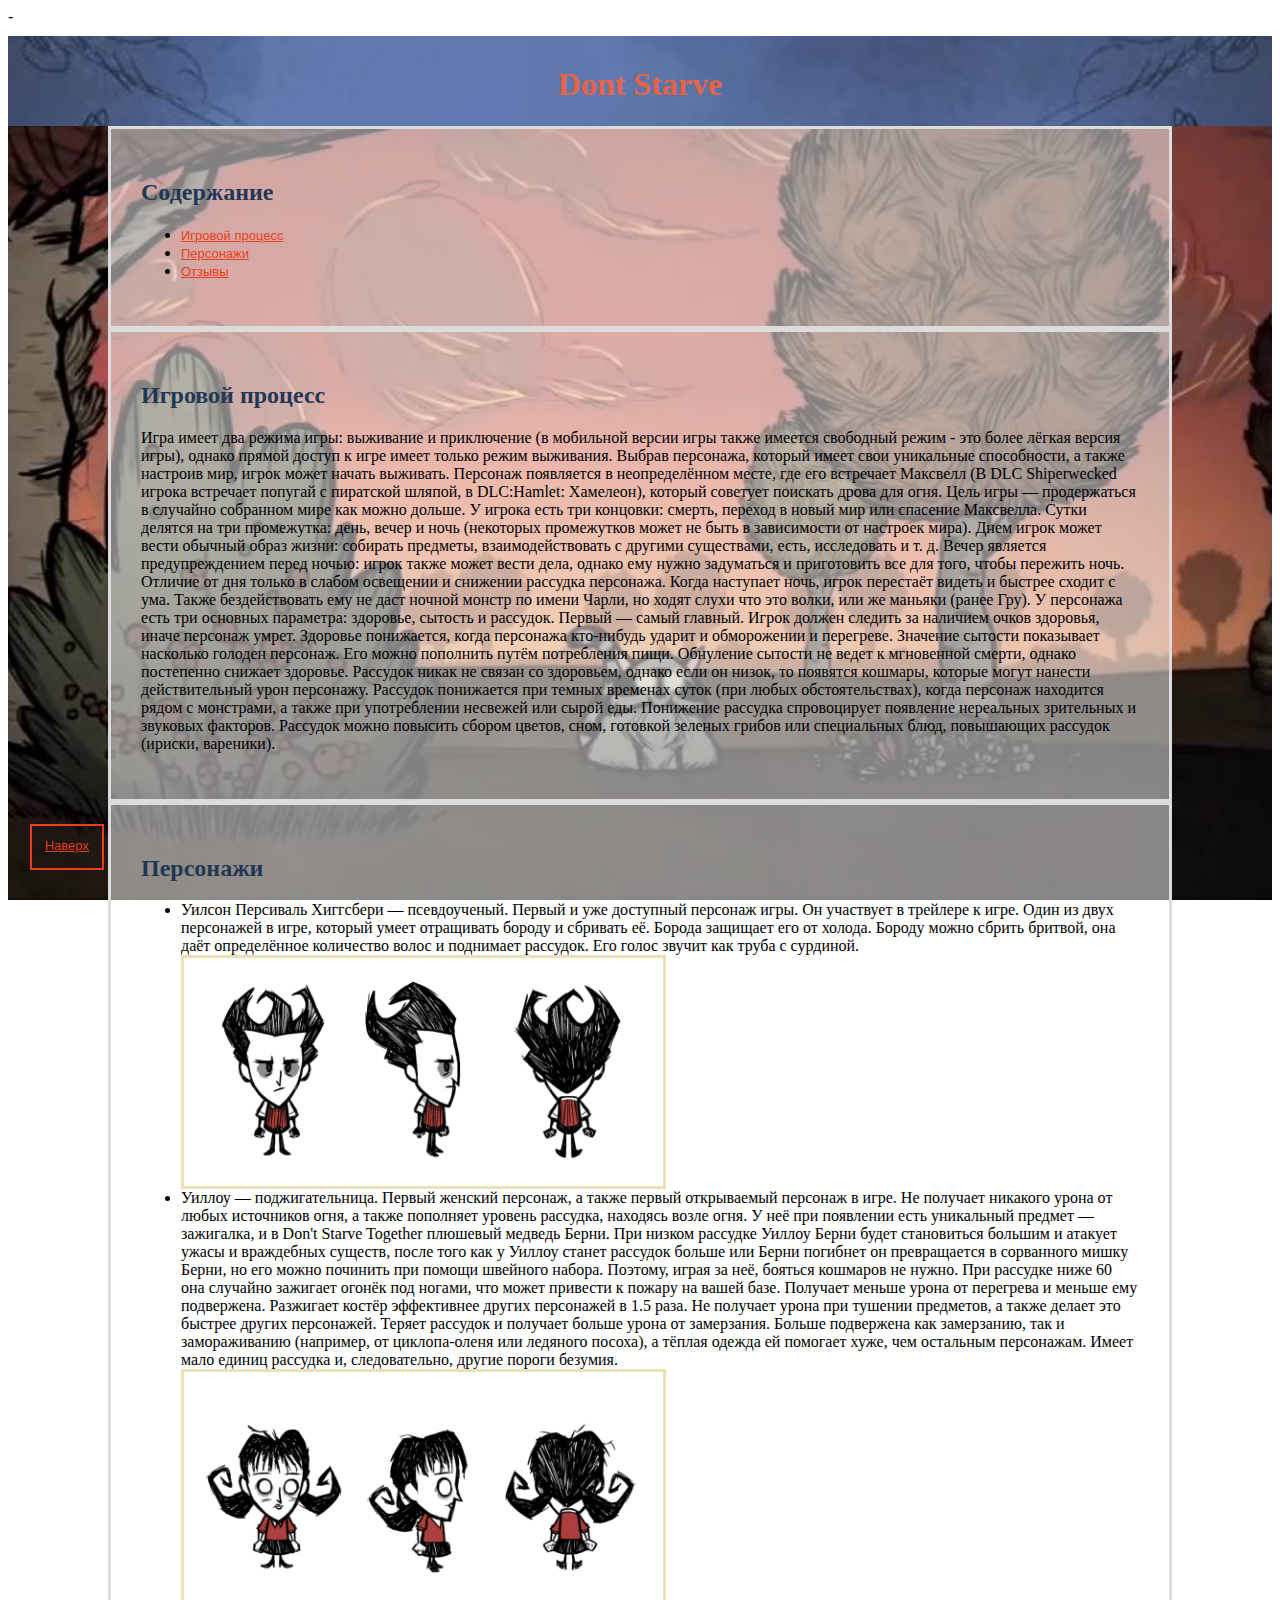
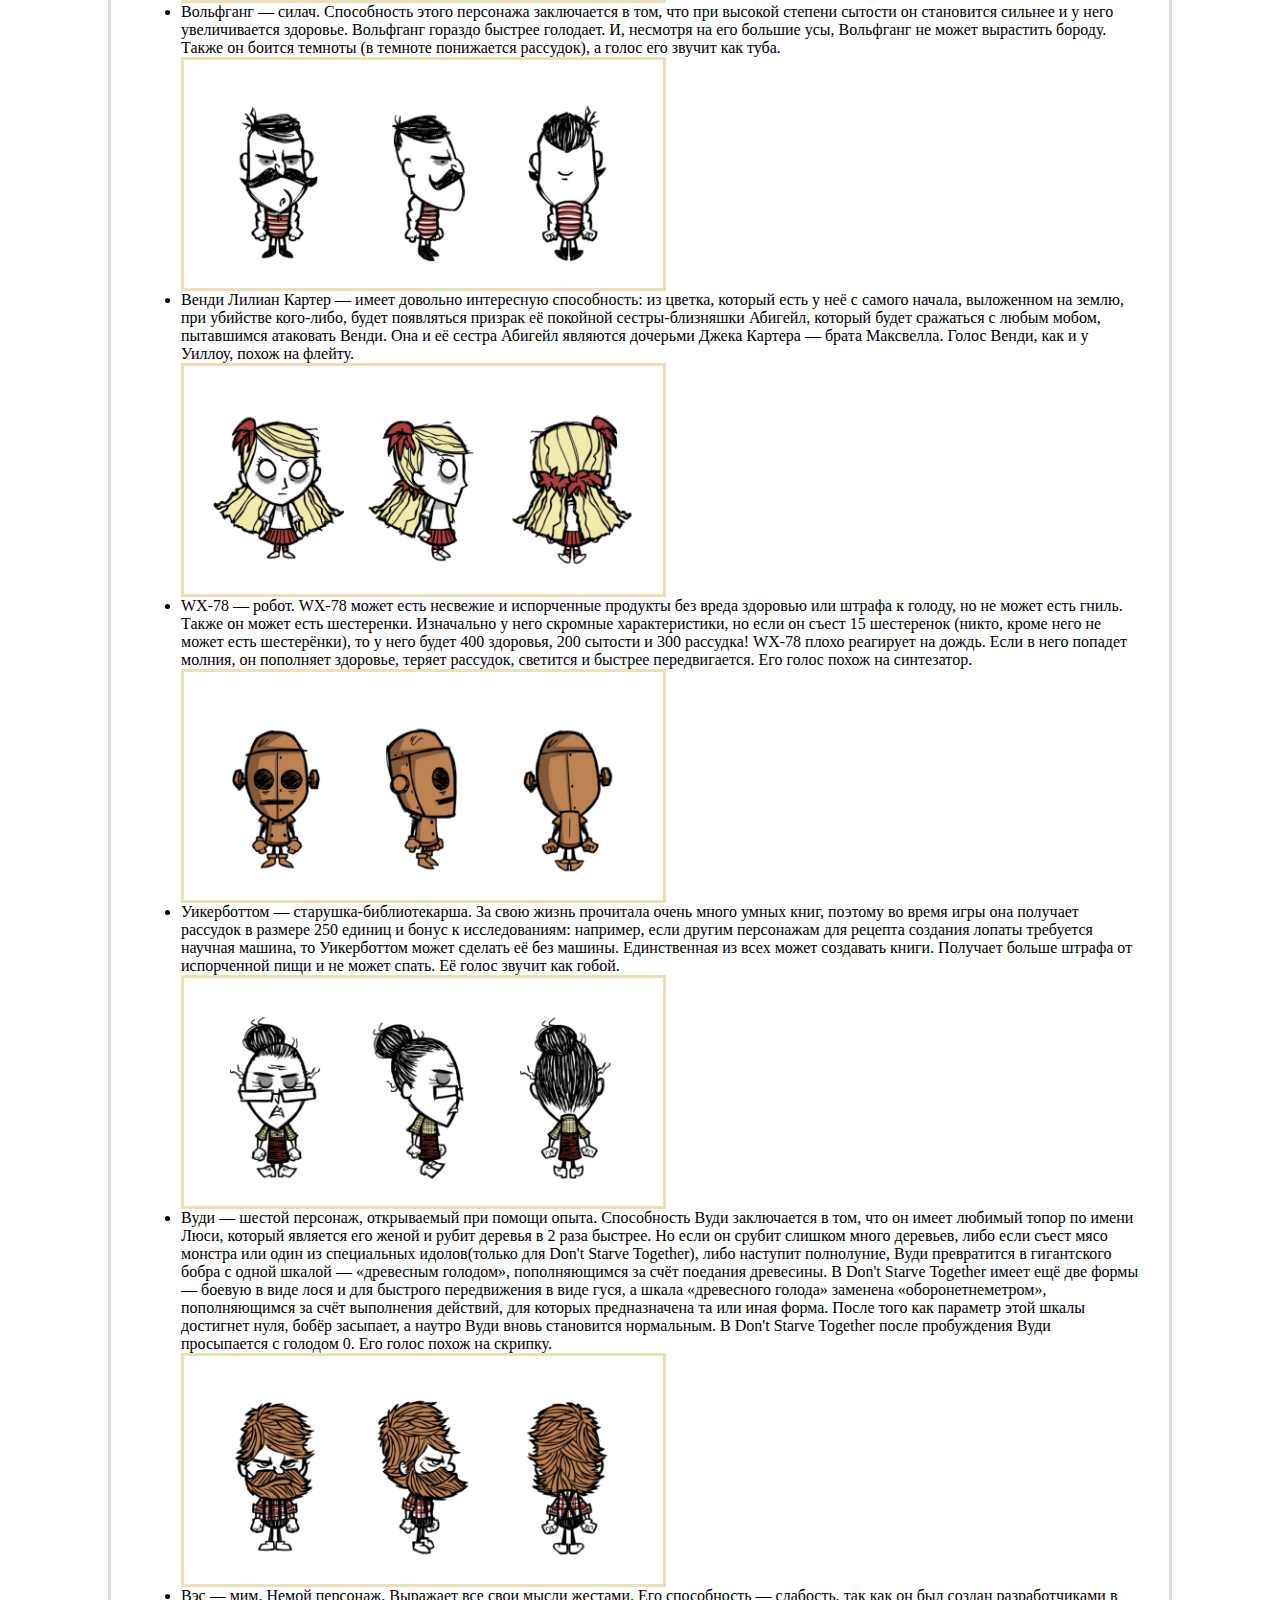
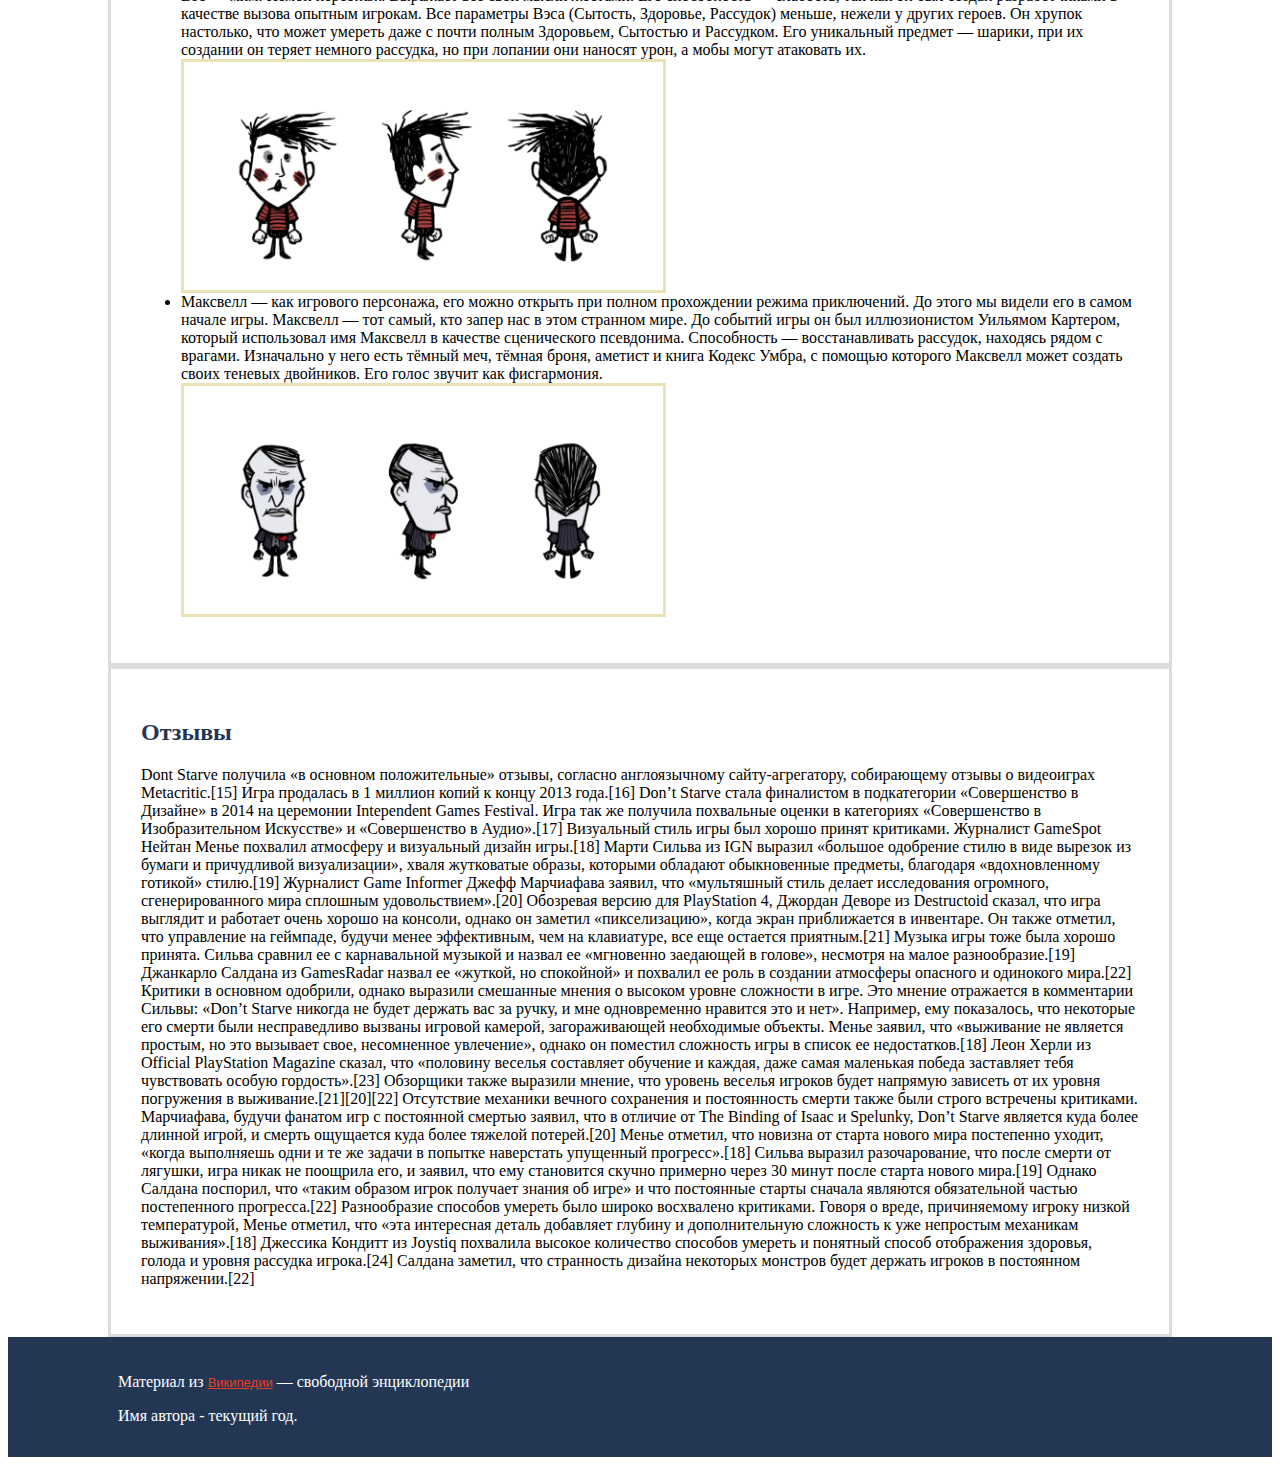
<file: другие сайтики/Dont starve/index.html>
-<!DOCTYPE html>
<html lang="en">
<head>
    <meta charset="UTF-8">
    <meta http-equiv="X-UA-Compatible" content="IE=edge">
    <meta name="viewport" content="width=device-width, initial-scale=1.0">
    <title>Minecraft</title>
    <link rel="stylesheet" href="css/style.css">
</head>
<body>
    <a href="#Berh" class = "naverh">Наверх</a>
    <main>
        <header class = "head" id = "Berh"><h1>Dont Starve</h1></header>
        
        <article> 
        <h2>Содержание</h2>
            <nav>
                <ul>
                    <li><a href = "#1" > Игровой процесс </a></li>
                    <li><a href = "#2" > Персонажи </a></li>
                    <li><a href = "#3" > Отзывы  </a></li>
                </ul>
            </nav>
        </article>
            

        <article> 
            <header><h2 id="1">Игровой процесс</h2></header>

            <p>Игра имеет два режима игры: выживание и приключение (в мобильной версии игры также имеется свободный режим - это более лёгкая версия игры), однако прямой доступ к игре имеет только режим выживания. Выбрав персонажа, который имеет свои уникальные способности, а также настроив мир, игрок может начать выживать. Персонаж появляется в неопределённом месте, где его встречает Максвелл (В DLC Shiperwecked игрока встречает попугай с пиратской шляпой, в DLC:Hamlet: Хамелеон), который советует поискать дрова для огня.

                Цель игры — продержаться в случайно собранном мире как можно дольше. У игрока есть три концовки: смерть, переход в новый мир или спасение Максвелла.
                
                Сутки делятся на три промежутка: день, вечер и ночь (некоторых промежутков может не быть в зависимости от настроек мира). Днем игрок может вести обычный образ жизни: собирать предметы, взаимодействовать с другими существами, есть, исследовать и т. д. Вечер является предупреждением перед ночью: игрок также может вести дела, однако ему нужно задуматься и приготовить все для того, чтобы пережить ночь. Отличие от дня только в слабом освещении и снижении рассудка персонажа. Когда наступает ночь, игрок перестаёт видеть и быстрее сходит с ума. Также бездействовать ему не даст ночной монстр по имени Чарли, но ходят слухи что это волки, или же маньяки (ранее Гру).
                
                У персонажа есть три основных параметра: здоровье, сытость и рассудок. Первый — самый главный. Игрок должен следить за наличием очков здоровья, иначе персонаж умрет. Здоровье понижается, когда персонажа кто-нибудь ударит и обморожении и перегреве. Значение сытости показывает насколько голоден персонаж. Его можно пополнить путём потребления пищи. Обнуление сытости не ведет к мгновенной смерти, однако постепенно снижает здоровье. Рассудок никак не связан со здоровьем, однако если он низок, то появятся кошмары, которые могут нанести действительный урон персонажу. Рассудок понижается при темных временах суток (при любых обстоятельствах), когда персонаж находится рядом с монстрами, а также при употреблении несвежей или сырой еды. Понижение рассудка спровоцирует появление нереальных зрительных и звуковых факторов. Рассудок можно повысить сбором цветов, сном, готовкой зеленых грибов или специальных блюд, повышающих рассудок (ириски, вареники).
            </p>

        </article>

        <article> 
            <header><h2 id = "2">Персонажи</h2></header>
            <ul>
                <li>
                    Уилсон Персиваль Хиггсбери — псевдоученый. Первый и уже доступный персонаж игры. Он участвует в трейлере к игре. Один из двух персонажей в игре, который умеет отращивать бороду и сбривать её. Борода защищает его от холода. Бороду можно сбрить бритвой, она даёт определённое количество волос и поднимает рассудок. Его голос звучит как труба с сурдиной.
                </li>
                <img src="./img/Уилсон.webp" alt="" srcset="">
                <li>
                    Уиллоу — поджигательница. Первый женский персонаж, а также первый открываемый персонаж в игре. Не получает никакого урона от любых источников огня, а также пополняет уровень рассудка, находясь возле огня. У неё при появлении есть уникальный предмет — зажигалка, и в Don't Starve Together плюшевый медведь Берни. При низком рассудке Уиллоу Берни будет становиться большим и атакует ужасы и враждебных существ, после того как у Уиллоу станет рассудок больше или Берни погибнет он превращается в сорванного мишку Берни, но его можно починить при помощи швейного набора. Поэтому, играя за неё, бояться кошмаров не нужно. При рассудке ниже 60 она случайно зажигает огонёк под ногами, что может привести к пожару на вашей базе. Получает меньше урона от перегрева и меньше ему подвержена. Разжигает костёр эффективнее других персонажей в 1.5 раза. Не получает урона при тушении предметов, а также делает это быстрее других персонажей. Теряет рассудок и получает больше урона от замерзания. Больше подвержена как замерзанию, так и замораживанию (например, от циклопа-оленя или ледяного посоха), а тёплая одежда ей помогает хуже, чем остальным персонажам. Имеет мало единиц рассудка и, следовательно, другие пороги безумия.
                </li>
                <img src="./img/Уиллоу.webp" alt="" srcset="">
                <li>
                    Вольфганг — силач. Способность этого персонажа заключается в том, что при высокой степени сытости он становится сильнее и у него увеличивается здоровье. Вольфганг гораздо быстрее голодает. И, несмотря на его большие усы, Вольфганг не может вырастить бороду. Также он боится темноты (в темноте понижается рассудок), а голос его звучит как туба.
                </li>
                <img src="./img/Вольфганг.webp" alt="" srcset="">
                <li>
                    Венди Лилиан Картер — имеет довольно интересную способность: из цветка, который есть у неё с самого начала, выложенном на землю, при убийстве кого-либо, будет появляться призрак её покойной сестры-близняшки Абигейл, который будет сражаться с любым мобом, пытавшимся атаковать Венди. Она и её сестра Абигейл являются дочерьми Джека Картера — брата Максвелла. Голос Венди, как и у Уиллоу, похож на флейту.
                </li>
                <img src="./img/Венди.webp" alt="" srcset="">
                <li>
                    WX-78 — робот. WX-78 может есть несвежие и испорченные продукты без вреда здоровью или штрафа к голоду, но не может есть гниль. Также он может есть шестеренки. Изначально у него скромные характеристики, но если он съест 15 шестеренок (никто, кроме него не может есть шестерёнки), то у него будет 400 здоровья, 200 сытости и 300 рассудка! WX-78 плохо реагирует на дождь. Если в него попадет молния, он пополняет здоровье, теряет рассудок, светится и быстрее передвигается. Его голос похож на синтезатор.
                </li>
                <img src="./img/WX-78.webp" alt="" srcset="">
                <li>
                    Уикерботтом — старушка-библиотекарша. За свою жизнь прочитала очень много умных книг, поэтому во время игры она получает рассудок в размере 250 единиц и бонус к исследованиям: например, если другим персонажам для рецепта создания лопаты требуется научная машина, то Уикерботтом может сделать её без машины. Единственная из всех может создавать книги. Получает больше штрафа от испорченной пищи и не может спать. Её голос звучит как гобой.
                </li>
                <img src="./img/Уикерботтом.webp" alt="" srcset="">
                <li>
                    Вуди — шестой персонаж, открываемый при помощи опыта. Способность Вуди заключается в том, что он имеет любимый топор по имени Люси, который является его женой и рубит деревья в 2 раза быстрее. Но если он срубит слишком много деревьев, либо если съест мясо монстра или один из специальных идолов(только для Don't Starve Together), либо наступит полнолуние, Вуди превратится в гигантского бобра с одной шкалой — «древесным голодом», пополняющимся за счёт поедания древесины. В Don't Starve Together имеет ещё две формы — боевую в виде лося и для быстрого передвижения в виде гуся, а шкала «древесного голода» заменена «оборонетнеметром», пополняющимся за счёт выполнения действий, для которых предназначена та или иная форма. После того как параметр этой шкалы достигнет нуля, бобёр засыпает, а наутро Вуди вновь становится нормальным. В Don't Starve Together после пробуждения Вуди просыпается с голодом 0. Его голос похож на скрипку.
                </li>
                <img src="./img/Вуди.webp" alt="" srcset="">
                <li>
                    Вэс — мим. Немой персонаж. Выражает все свои мысли жестами. Его способность — слабость, так как он был создан разработчиками в качестве вызова опытным игрокам. Все параметры Вэса (Сытость, Здоровье, Рассудок) меньше, нежели у других героев. Он хрупок настолько, что может умереть даже с почти полным Здоровьем, Сытостью и Рассудком. Его уникальный предмет — шарики, при их создании он теряет немного рассудка, но при лопании они наносят урон, а мобы могут атаковать их.
                </li>
                <img src="./img/Вэс.webp" alt="" srcset="">
                <li>
                    Максвелл — как игрового персонажа, его можно открыть при полном прохождении режима приключений. До этого мы видели его в самом начале игры. Максвелл — тот самый, кто запер нас в этом странном мире. До событий игры он был иллюзионистом Уильямом Картером, который использовал имя Максвелл в качестве сценического псевдонима. Способность — восстанавливать рассудок, находясь рядом с врагами. Изначально у него есть тёмный меч, тёмная броня, аметист и книга Кодекс Умбра, с помощью которого Максвелл может создать своих теневых двойников. Его голос звучит как фисгармония.
                </li>
                <img src="./img/Максвелл.webp" alt="" srcset="">
            </ul>
        </article>

        <article> 
            <header><h2 id = "3">Отзывы </h2></header>
                <p> Dont Starve получила «в основном положительные» отзывы, согласно англоязычному сайту-агрегатору, собирающему отзывы о видеоиграх Metacritic.[15] Игра продалась в 1 миллион копий к концу 2013 года.[16] Don’t Starve стала финалистом в подкатегории «Совершенство в Дизайне» в 2014 на церемонии Intependent Games Festival. Игра так же получила похвальные оценки в категориях «Совершенство в Изобразительном Искусстве» и «Совершенство в Аудио».[17]

                    Визуальный стиль игры был хорошо принят критиками. Журналист GameSpot Нейтан Менье похвалил атмосферу и визуальный дизайн игры.[18] Марти Сильва из IGN выразил «большое одобрение стилю в виде вырезок из бумаги и причудливой визуализации», хваля жутковатые образы, которыми обладают обыкновенные предметы, благодаря «вдохновленному готикой» стилю.[19] Журналист Game Informer Джефф Марчиафава заявил, что «мультяшный стиль делает исследования огромного, сгенерированного мира сплошным удовольствием».[20] Обозревая версию для PlayStation 4, Джордан Деворе из Destructoid сказал, что игра выглядит и работает очень хорошо на консоли, однако он заметил «пикселизацию», когда экран приближается в инвентаре. Он также отметил, что управление на геймпаде, будучи менее эффективным, чем на клавиатуре, все еще остается приятным.[21]
                    
                    Музыка игры тоже была хорошо принята. Сильва сравнил ее с карнавальной музыкой и назвал ее «мгновенно заедающей в голове», несмотря на малое разнообразие.[19] Джанкарло Салдана из GamesRadar назвал ее «жуткой, но спокойной» и похвалил ее роль в создании атмосферы опасного и одинокого мира.[22]
                    
                    Критики в основном одобрили, однако выразили смешанные мнения о высоком уровне сложности в игре. Это мнение отражается в комментарии Сильвы: «Don’t Starve никогда не будет держать вас за ручку, и мне одновременно нравится это и нет». Например, ему показалось, что некоторые его смерти были несправедливо вызваны игровой камерой, загораживающей необходимые объекты. Менье заявил, что «выживание не является простым, но это вызывает свое, несомненное увлечение», однако он поместил сложность игры в список ее недостатков.[18] Леон Херли из Official PlayStation Magazine сказал, что «половину веселья составляет обучение и каждая, даже самая маленькая победа заставляет тебя чувствовать особую гордость».[23] Обзорщики также выразили мнение, что уровень веселья игроков будет напрямую зависеть от их уровня погружения в выживание.[21][20][22]
                    
                    Отсутствие механики вечного сохранения и постоянность смерти также были строго встречены критиками. Марчиафава, будучи фанатом игр с постоянной смертью заявил, что в отличие от The Binding of Isaac и Spelunky, Don’t Starve является куда более длинной игрой, и смерть ощущается куда более тяжелой потерей.[20] Менье отметил, что новизна от старта нового мира постепенно уходит, «когда выполняешь одни и те же задачи в попытке наверстать упущенный прогресс».[18] Сильва выразил разочарование, что после смерти от лягушки, игра никак не поощрила его, и заявил, что ему становится скучно примерно через 30 минут после старта нового мира.[19] Однако Салдана поспорил, что «таким образом игрок получает знания об игре» и что постоянные старты сначала являются обязательной частью постепенного прогресса.[22]
                    
                    Разнообразие способов умереть было широко восхвалено критиками. Говоря о вреде, причиняемому игроку низкой температурой, Менье отметил, что «эта интересная деталь добавляет глубину и дополнительную сложность к уже непростым механикам выживания».[18] Джессика Кондитт из Joystiq похвалила высокое количество способов умереть и понятный способ отображения здоровья, голода и уровня рассудка игрока.[24] Салдана заметил, что странность дизайна некоторых монстров будет держать игроков в постоянном напряжении.[22]</p>
        </article>
        
    </main>
    
    <footer> 
        <p class = "podval1">
            Материал из <a href ="https://dont-starve.fandom.com/ru/wiki/Категория:Персонажи">Википедии</a> — свободной энциклопедии
        </p> 
        <p class = "podval2">
            Имя автора - текущий год.
        </p> 
        
    </footer>
    
</body>
</html>
</file>
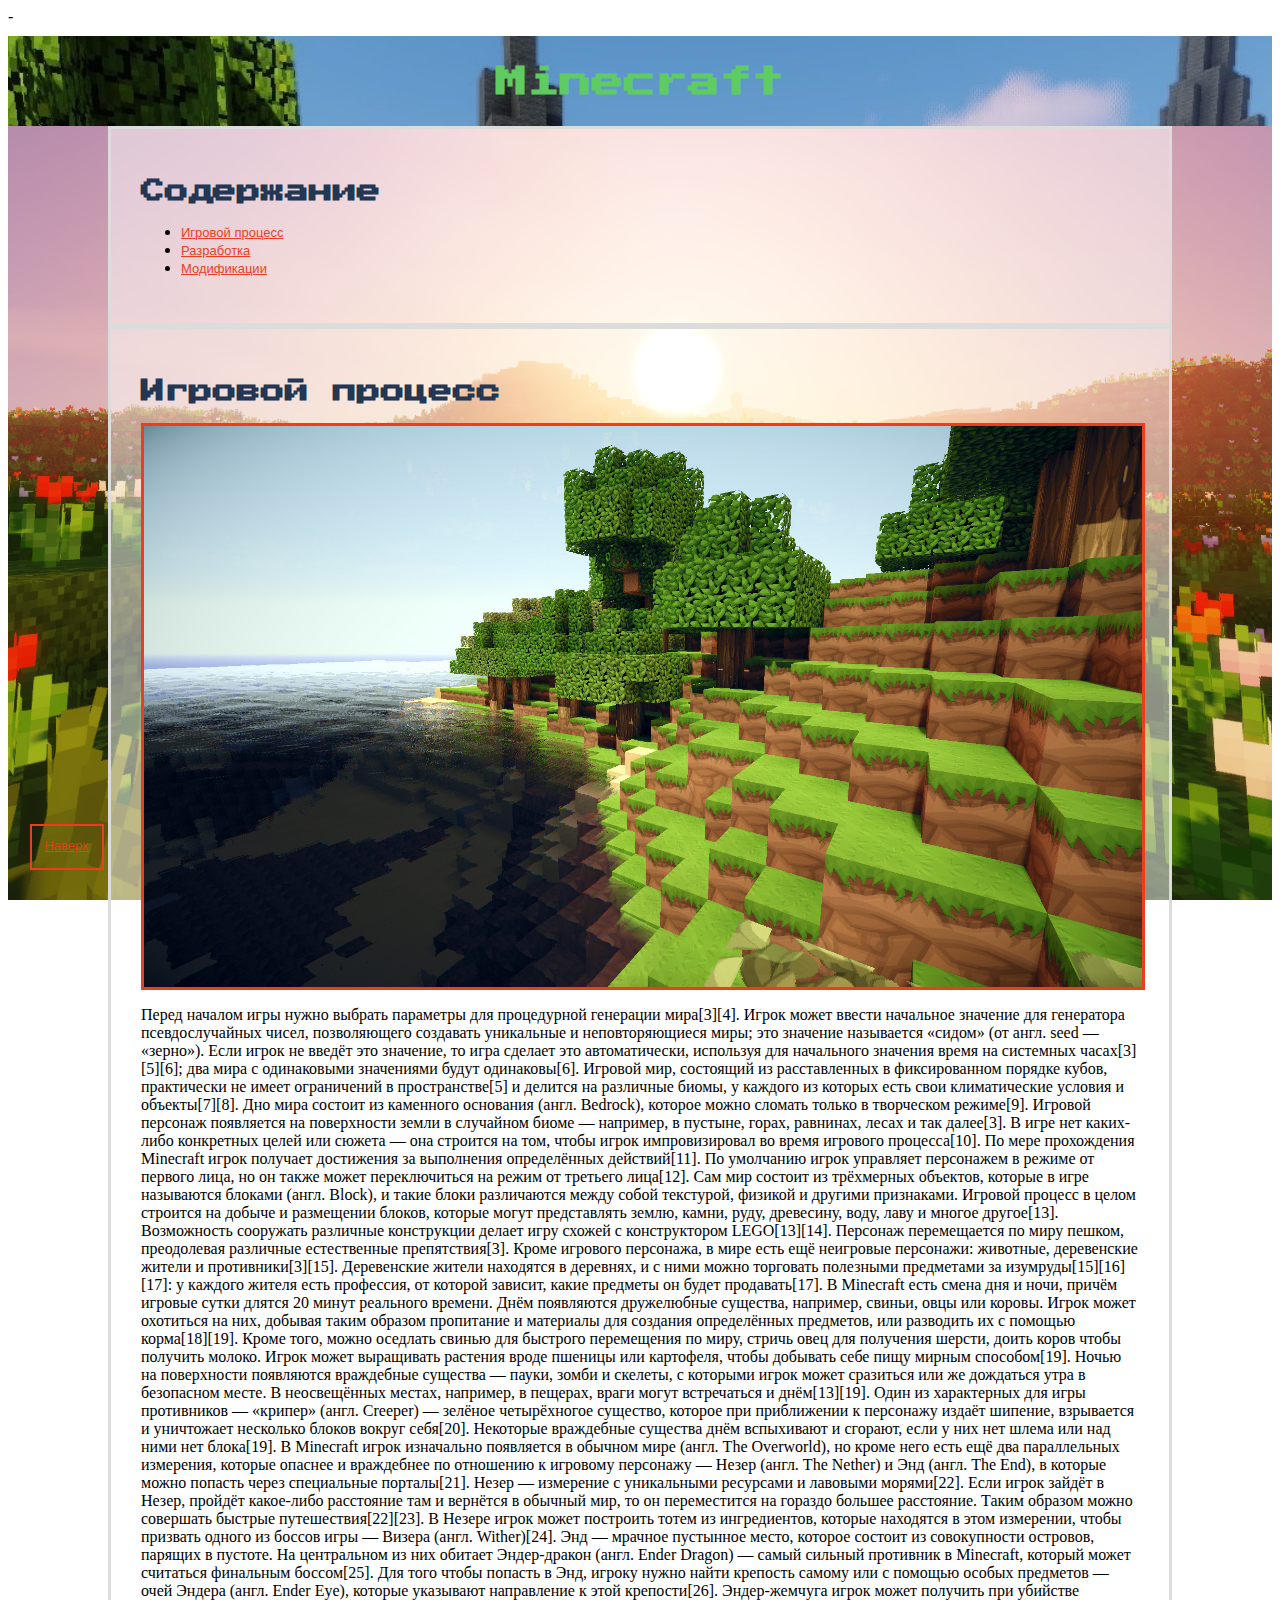
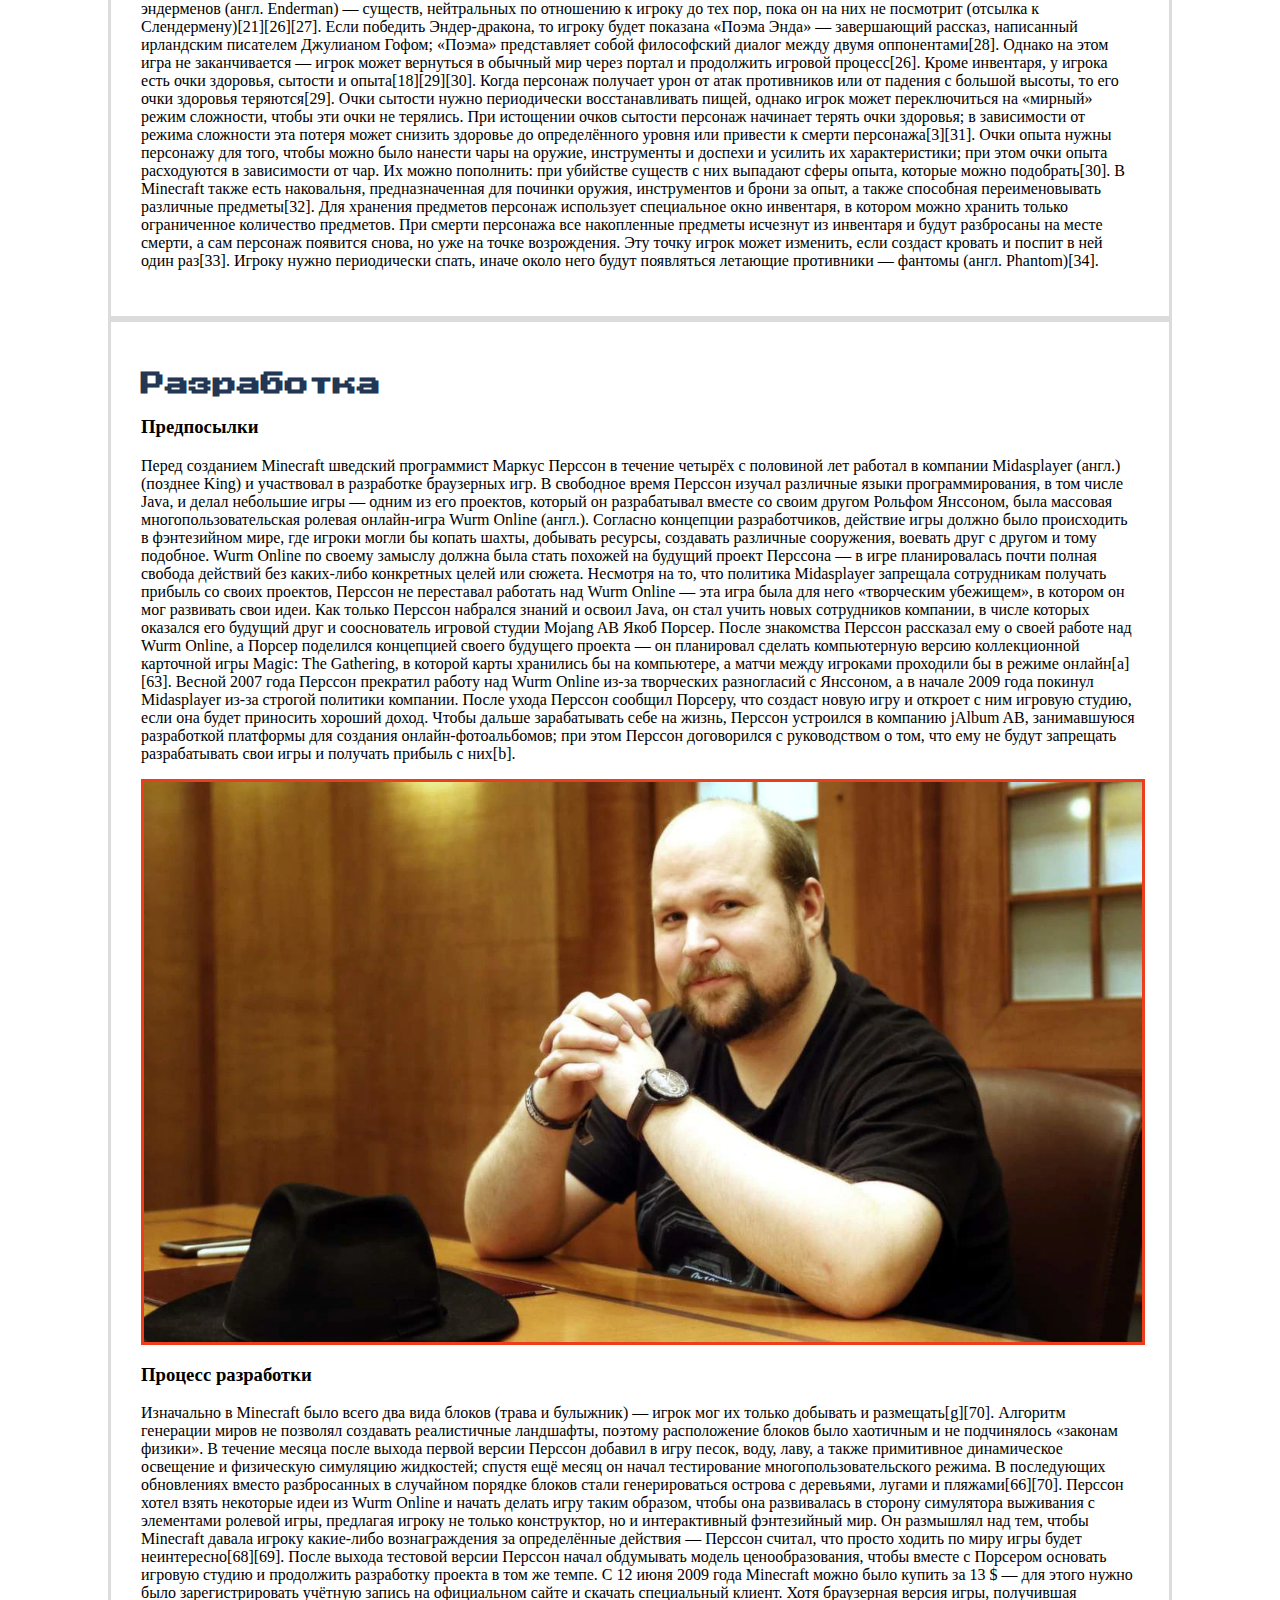
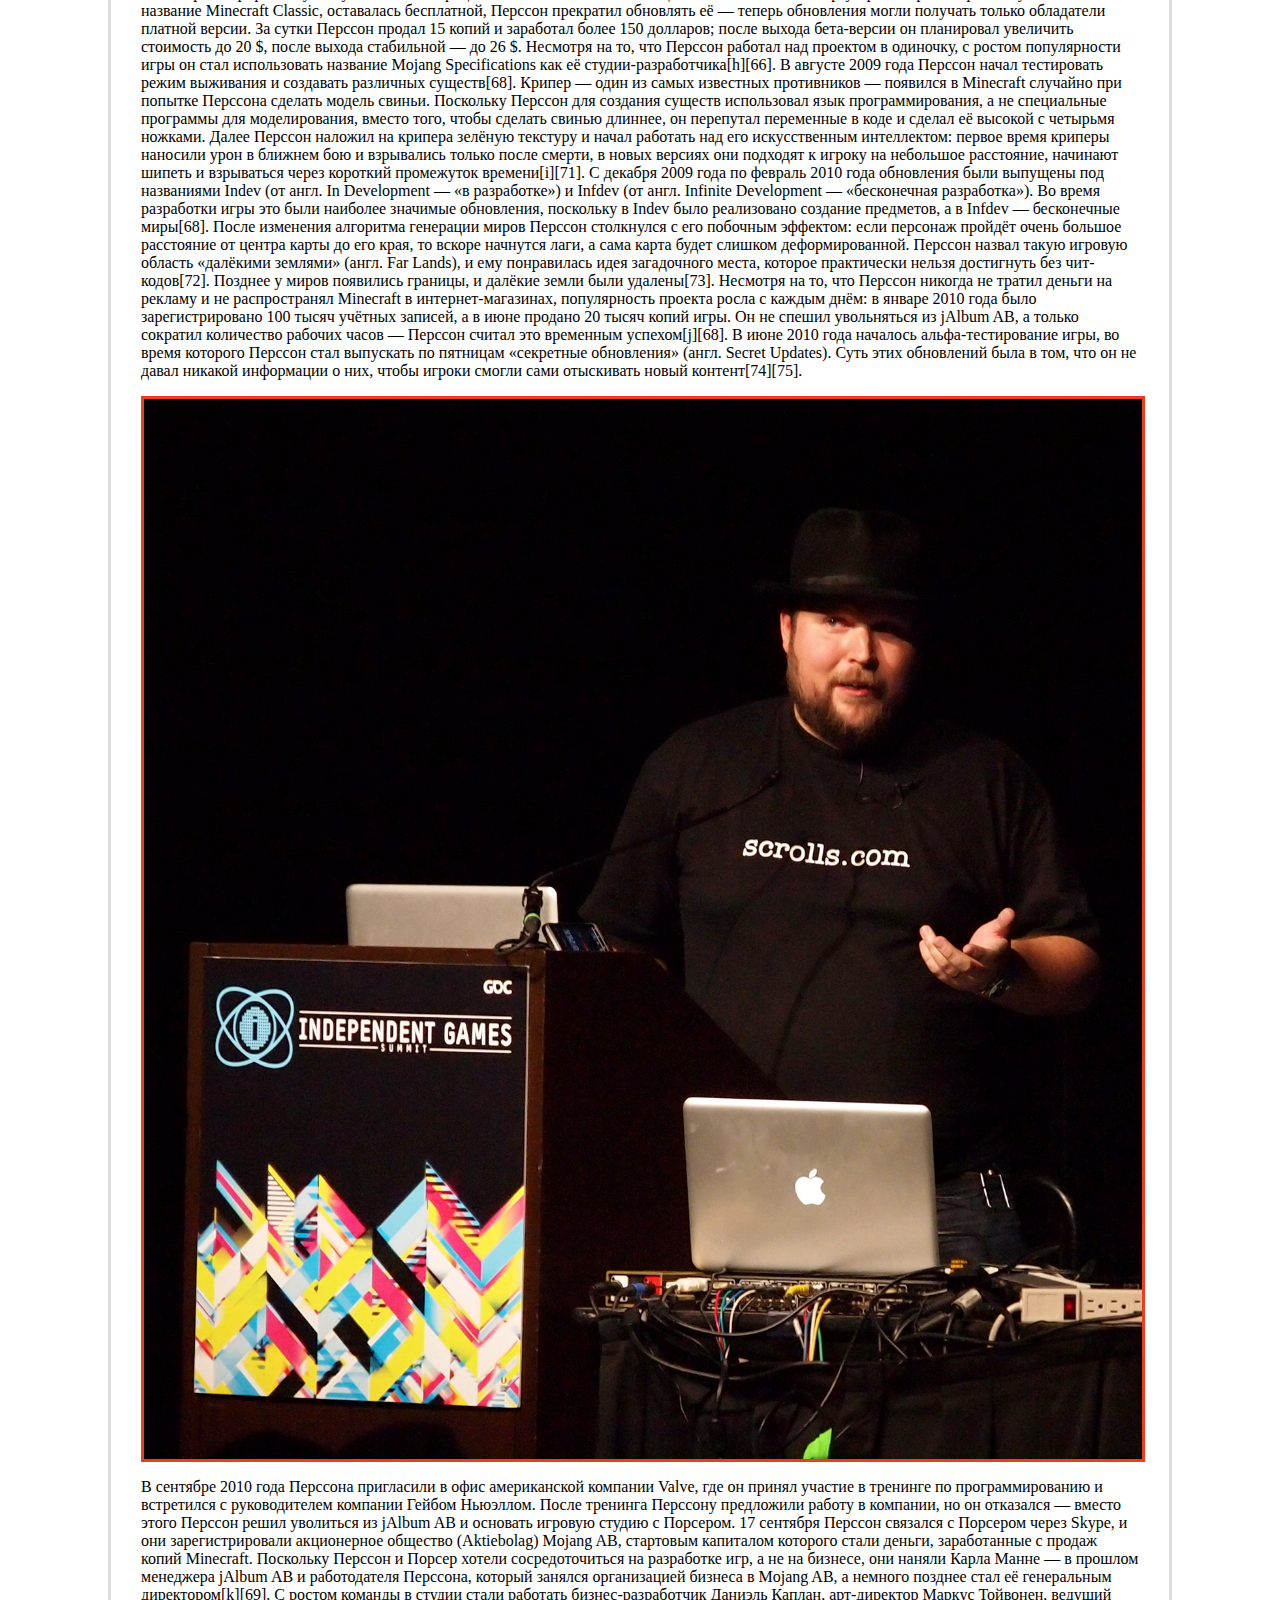
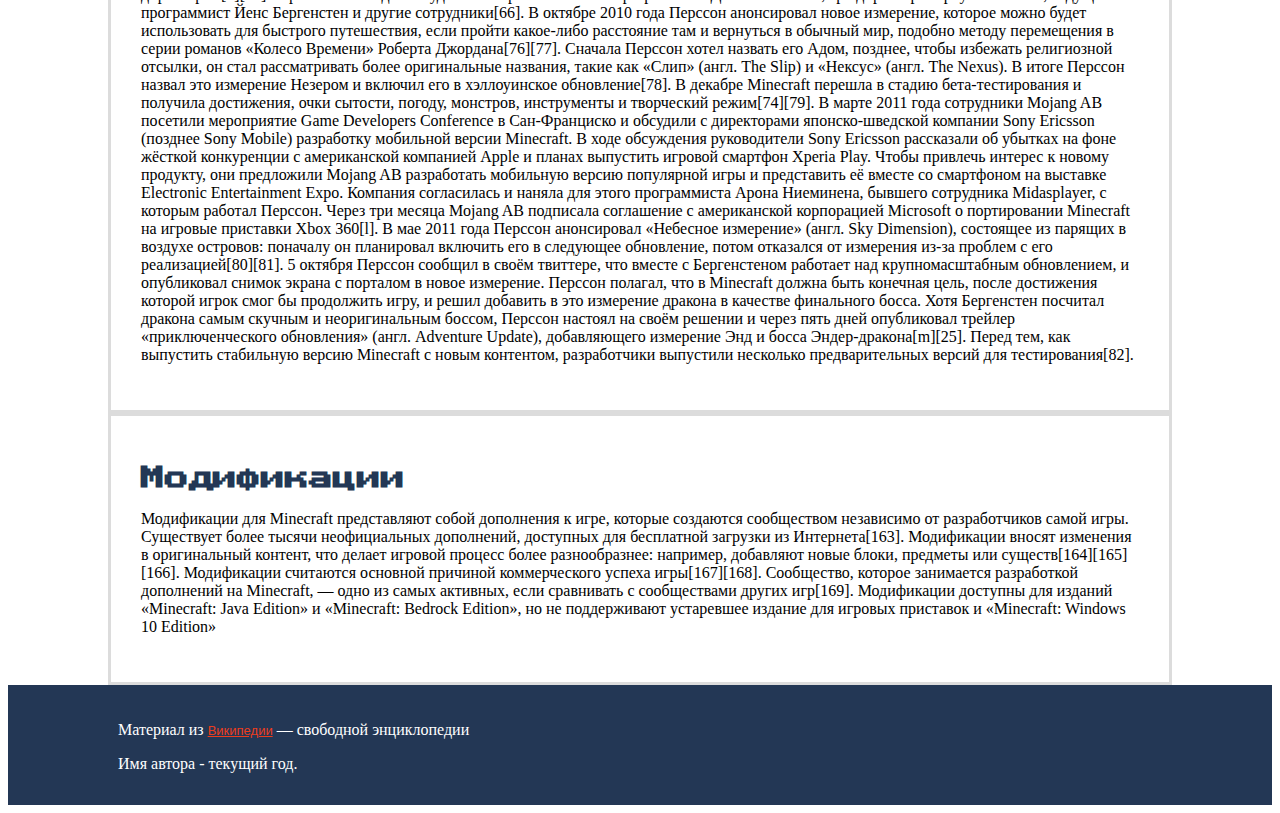
<file: другие сайтики/minecraft/index.html>
-<!DOCTYPE html>
<html lang="en">
<head>
    <meta charset="UTF-8">
    <meta http-equiv="X-UA-Compatible" content="IE=edge">
    <meta name="viewport" content="width=device-width, initial-scale=1.0">
    <link rel="preconnect" href="https://fonts.googleapis.com">
    <link rel="preconnect" href="https://fonts.gstatic.com" crossorigin>
    <link href="https://fonts.googleapis.com/css2?family=Comfortaa:wght@500&family=Press+Start+2P&family=Roboto+Flex:opsz@8..144&display=swap" rel="stylesheet">
    <title>Minecraft</title>
    <link rel="stylesheet" href="css/style.css">
</head>
<body>
    <a href="#Berh" class = "naverh">Наверх</a>
    <main>
        <header class = "head" id = "Berh"><h1>Minecraft</h1></header>
        
        <article> 
        <h2>Содержание</h2>
            <nav>
                <ul>
                    <li><a href = "#1" > Игровой процесс </a></li>
                    <li><a href = "#2" > Разработка </a></li>
                    <li><a href = "#3" > Модификации </a></li>
                </ul>
            </nav>
        </article>
            

        <article> 
            <header><h2 id="1">Игровой процесс</h2></header>
            <img src="img/minecraft_wallpaper_1920x1080_47a2afe2.jpeg" alt="">

            <p>Перед началом игры нужно выбрать параметры для процедурной генерации мира[3][4]. Игрок может ввести начальное значение для генератора псевдослучайных чисел, позволяющего создавать уникальные и неповторяющиеся миры; это значение называется «сидом» (от англ. seed — «зерно»). Если игрок не введёт это значение, то игра сделает это автоматически, используя для начального значения время на системных часах[3][5][6]; два мира с одинаковыми значениями будут одинаковы[6]. Игровой мир, состоящий из расставленных в фиксированном порядке кубов, практически не имеет ограничений в пространстве[5] и делится на различные биомы, у каждого из которых есть свои климатические условия и объекты[7][8]. Дно мира состоит из каменного основания (англ. Bedrock), которое можно сломать только в творческом режиме[9]. Игровой персонаж появляется на поверхности земли в случайном биоме — например, в пустыне, горах, равнинах, лесах и так далее[3]. В игре нет каких-либо конкретных целей или сюжета — она строится на том, чтобы игрок импровизировал во время игрового процесса[10]. По мере прохождения Minecraft игрок получает достижения за выполнения определённых действий[11]. По умолчанию игрок управляет персонажем в режиме от первого лица, но он также может переключиться на режим от третьего лица[12]. Сам мир состоит из трёхмерных объектов, которые в игре называются блоками (англ. Block), и такие блоки различаются между собой текстурой, физикой и другими признаками. Игровой процесс в целом строится на добыче и размещении блоков, которые могут представлять землю, камни, руду, древесину, воду, лаву и многое другое[13]. Возможность сооружать различные конструкции делает игру схожей с конструктором LEGO[13][14].

                Персонаж перемещается по миру пешком, преодолевая различные естественные препятствия[3]. Кроме игрового персонажа, в мире есть ещё неигровые персонажи: животные, деревенские жители и противники[3][15]. Деревенские жители находятся в деревнях, и с ними можно торговать полезными предметами за изумруды[15][16][17]: у каждого жителя есть профессия, от которой зависит, какие предметы он будет продавать[17]. В Minecraft есть смена дня и ночи, причём игровые сутки длятся 20 минут реального времени. Днём появляются дружелюбные существа, например, свиньи, овцы или коровы. Игрок может охотиться на них, добывая таким образом пропитание и материалы для создания определённых предметов, или разводить их с помощью корма[18][19]. Кроме того, можно оседлать свинью для быстрого перемещения по миру, стричь овец для получения шерсти, доить коров чтобы получить молоко. Игрок может выращивать растения вроде пшеницы или картофеля, чтобы добывать себе пищу мирным способом[19]. Ночью на поверхности появляются враждебные существа — пауки, зомби и скелеты, с которыми игрок может сразиться или же дождаться утра в безопасном месте. В неосвещённых местах, например, в пещерах, враги могут встречаться и днём[13][19]. Один из характерных для игры противников — «крипер» (англ. Creeper) — зелёное четырёхногое существо, которое при приближении к персонажу издаёт шипение, взрывается и уничтожает несколько блоков вокруг себя[20]. Некоторые враждебные существа днём вспыхивают и сгорают, если у них нет шлема или над ними нет блока[19].
                
                В Minecraft игрок изначально появляется в обычном мире (англ. The Overworld), но кроме него есть ещё два параллельных измерения, которые опаснее и враждебнее по отношению к игровому персонажу — Незер (англ. The Nether) и Энд (англ. The End), в которые можно попасть через специальные порталы[21]. Незер — измерение с уникальными ресурсами и лавовыми морями[22]. Если игрок зайдёт в Незер, пройдёт какое-либо расстояние там и вернётся в обычный мир, то он переместится на гораздо большее расстояние. Таким образом можно совершать быстрые путешествия[22][23]. В Незере игрок может построить тотем из ингредиентов, которые находятся в этом измерении, чтобы призвать одного из боссов игры — Визера (англ. Wither)[24]. Энд — мрачное пустынное место, которое состоит из совокупности островов, парящих в пустоте. На центральном из них обитает Эндер-дракон (англ. Ender Dragon) — самый сильный противник в Minecraft, который может считаться финальным боссом[25]. Для того чтобы попасть в Энд, игроку нужно найти крепость самому или с помощью особых предметов — очей Эндера (англ. Ender Eye), которые указывают направление к этой крепости[26]. Эндер-жемчуга игрок может получить при убийстве эндерменов (англ. Enderman) — существ, нейтральных по отношению к игроку до тех пор, пока он на них не посмотрит (отсылка к Слендермену)[21][26][27]. Если победить Эндер-дракона, то игроку будет показана «Поэма Энда» — завершающий рассказ, написанный ирландским писателем Джулианом Гофом; «Поэма» представляет собой философский диалог между двумя оппонентами[28]. Однако на этом игра не заканчивается — игрок может вернуться в обычный мир через портал и продолжить игровой процесс[26].
                
                Кроме инвентаря, у игрока есть очки здоровья, сытости и опыта[18][29][30]. Когда персонаж получает урон от атак противников или от падения с большой высоты, то его очки здоровья теряются[29]. Очки сытости нужно периодически восстанавливать пищей, однако игрок может переключиться на «мирный» режим сложности, чтобы эти очки не терялись. При истощении очков сытости персонаж начинает терять очки здоровья; в зависимости от режима сложности эта потеря может снизить здоровье до определённого уровня или привести к смерти персонажа[3][31]. Очки опыта нужны персонажу для того, чтобы можно было нанести чары на оружие, инструменты и доспехи и усилить их характеристики; при этом очки опыта расходуются в зависимости от чар. Их можно пополнить: при убийстве существ с них выпадают сферы опыта, которые можно подобрать[30]. В Minecraft также есть наковальня, предназначенная для починки оружия, инструментов и брони за опыт, а также способная переименовывать различные предметы[32]. Для хранения предметов персонаж использует специальное окно инвентаря, в котором можно хранить только ограниченное количество предметов. При смерти персонажа все накопленные предметы исчезнут из инвентаря и будут разбросаны на месте смерти, а сам персонаж появится снова, но уже на точке возрождения. Эту точку игрок может изменить, если создаст кровать и поспит в ней один раз[33]. Игроку нужно периодически спать, иначе около него будут появляться летающие противники — фантомы (англ. Phantom)[34].</p>

        </article>

        <article> 
            <header><h2 id = "2">Разработка</h2></header>
            
            <h3>Предпосылки</h3>
            
            <p>Перед созданием Minecraft шведский программист Маркус Перссон в течение четырёх с половиной лет работал в компании Midasplayer (англ.) (позднее King) и участвовал в разработке браузерных игр. В свободное время Перссон изучал различные языки программирования, в том числе Java, и делал небольшие игры — одним из его проектов, который он разрабатывал вместе со своим другом Рольфом Янссоном, была массовая многопользовательская ролевая онлайн-игра Wurm Online (англ.). Согласно концепции разработчиков, действие игры должно было происходить в фэнтезийном мире, где игроки могли бы копать шахты, добывать ресурсы, создавать различные сооружения, воевать друг с другом и тому подобное. Wurm Online по своему замыслу должна была стать похожей на будущий проект Перссона — в игре планировалась почти полная свобода действий без каких-либо конкретных целей или сюжета. Несмотря на то, что политика Midasplayer запрещала сотрудникам получать прибыль со своих проектов, Перссон не переставал работать над Wurm Online — эта игра была для него «творческим убежищем», в котором он мог развивать свои идеи. Как только Перссон набрался знаний и освоил Java, он стал учить новых сотрудников компании, в числе которых оказался его будущий друг и сооснователь игровой студии Mojang AB Якоб Порсер. После знакомства Перссон рассказал ему о своей работе над Wurm Online, а Порсер поделился концепцией своего будущего проекта — он планировал сделать компьютерную версию коллекционной карточной игры Magic: The Gathering, в которой карты хранились бы на компьютере, а матчи между игроками проходили бы в режиме онлайн[a][63].

                Весной 2007 года Перссон прекратил работу над Wurm Online из-за творческих разногласий с Янссоном, а в начале 2009 года покинул Midasplayer из-за строгой политики компании. После ухода Перссон сообщил Порсеру, что создаст новую игру и откроет с ним игровую студию, если она будет приносить хороший доход. Чтобы дальше зарабатывать себе на жизнь, Перссон устроился в компанию jAlbum AB, занимавшуюся разработкой платформы для создания онлайн-фотоальбомов; при этом Перссон договорился с руководством о том, что ему не будут запрещать разрабатывать свои игры и получать прибыль с них[b].
            </p>

            <img src="img/news.notch.jpg" alt="">

            <h3>Процесс разработки</h3>
            <p>Изначально в Minecraft было всего два вида блоков (трава и булыжник) — игрок мог их только добывать и размещать[g][70]. Алгоритм генерации миров не позволял создавать реалистичные ландшафты, поэтому расположение блоков было хаотичным и не подчинялось «законам физики». В течение месяца после выхода первой версии Перссон добавил в игру песок, воду, лаву, а также примитивное динамическое освещение и физическую симуляцию жидкостей; спустя ещё месяц он начал тестирование многопользовательского режима. В последующих обновлениях вместо разбросанных в случайном порядке блоков стали генерироваться острова с деревьями, лугами и пляжами[66][70]. Перссон хотел взять некоторые идеи из Wurm Online и начать делать игру таким образом, чтобы она развивалась в сторону симулятора выживания с элементами ролевой игры, предлагая игроку не только конструктор, но и интерактивный фэнтезийный мир. Он размышлял над тем, чтобы Minecraft давала игроку какие-либо вознаграждения за определённые действия — Перссон считал, что просто ходить по миру игры будет неинтересно[68][69].

                После выхода тестовой версии Перссон начал обдумывать модель ценообразования, чтобы вместе с Порсером основать игровую студию и продолжить разработку проекта в том же темпе. С 12 июня 2009 года Minecraft можно было купить за 13 $ — для этого нужно было зарегистрировать учётную запись на официальном сайте и скачать специальный клиент. Хотя браузерная версия игры, получившая название Minecraft Classic, оставалась бесплатной, Перссон прекратил обновлять её — теперь обновления могли получать только обладатели платной версии. За сутки Перссон продал 15 копий и заработал более 150 долларов; после выхода бета-версии он планировал увеличить стоимость до 20 $, после выхода стабильной — до 26 $. Несмотря на то, что Перссон работал над проектом в одиночку, с ростом популярности игры он стал использовать название Mojang Specifications как её студии-разработчика[h][66].
                
                В августе 2009 года Перссон начал тестировать режим выживания и создавать различных существ[68]. Крипер — один из самых известных противников — появился в Minecraft случайно при попытке Перссона сделать модель свиньи. Поскольку Перссон для создания существ использовал язык программирования, а не специальные программы для моделирования, вместо того, чтобы сделать свинью длиннее, он перепутал переменные в коде и сделал её высокой с четырьмя ножками. Далее Перссон наложил на крипера зелёную текстуру и начал работать над его искусственным интеллектом: первое время криперы наносили урон в ближнем бою и взрывались только после смерти, в новых версиях они подходят к игроку на небольшое расстояние, начинают шипеть и взрываться через короткий промежуток времени[i][71]. С декабря 2009 года по февраль 2010 года обновления были выпущены под названиями Indev (от англ. In Development — «в разработке») и Infdev (от англ. Infinite Development — «бесконечная разработка»). Во время разработки игры это были наиболее значимые обновления, поскольку в Indev было реализовано создание предметов, а в Infdev — бесконечные миры[68]. После изменения алгоритма генерации миров Перссон столкнулся с его побочным эффектом: если персонаж пройдёт очень большое расстояние от центра карты до его края, то вскоре начнутся лаги, а сама карта будет слишком деформированной. Перссон назвал такую игровую область «далёкими землями» (англ. Far Lands), и ему понравилась идея загадочного места, которое практически нельзя достигнуть без чит-кодов[72]. Позднее у миров появились границы, и далёкие земли были удалены[73].
                
                Несмотря на то, что Перссон никогда не тратил деньги на рекламу и не распространял Minecraft в интернет-магазинах, популярность проекта росла с каждым днём: в январе 2010 года было зарегистрировано 100 тысяч учётных записей, а в июне продано 20 тысяч копий игры. Он не спешил увольняться из jAlbum AB, а только сократил количество рабочих часов — Перссон считал это временным успехом[j][68]. В июне 2010 года началось альфа-тестирование игры, во время которого Перссон стал выпускать по пятницам «секретные обновления» (англ. Secret Updates). Суть этих обновлений была в том, что он не давал никакой информации о них, чтобы игроки смогли сами отыскивать новый контент[74][75].</p>
            <img src="img/Markus_Persson_at_GDC_2011.jpg">
            <p>В сентябре 2010 года Перссона пригласили в офис американской компании Valve, где он принял участие в тренинге по программированию и встретился с руководителем компании Гейбом Ньюэллом. После тренинга Перссону предложили работу в компании, но он отказался — вместо этого Перссон решил уволиться из jAlbum AB и основать игровую студию с Порсером. 17 сентября Перссон связался с Порсером через Skype, и они зарегистрировали акционерное общество (Aktiebolag) Mojang AB, стартовым капиталом которого стали деньги, заработанные с продаж копий Minecraft. Поскольку Перссон и Порсер хотели сосредоточиться на разработке игр, а не на бизнесе, они наняли Карла Манне — в прошлом менеджера jAlbum AB и работодателя Перссона, который занялся организацией бизнеса в Mojang AB, а немного позднее стал её генеральным директором[k][69]. С ростом команды в студии стали работать бизнес-разработчик Даниэль Каплан, арт-директор Маркус Тойвонен, ведущий программист Йенс Бергенстен и другие сотрудники[66].

                В октябре 2010 года Перссон анонсировал новое измерение, которое можно будет использовать для быстрого путешествия, если пройти какое-либо расстояние там и вернуться в обычный мир, подобно методу перемещения в серии романов «Колесо Времени» Роберта Джордана[76][77]. Сначала Перссон хотел назвать его Адом, позднее, чтобы избежать религиозной отсылки, он стал рассматривать более оригинальные названия, такие как «Слип» (англ. The Slip) и «Нексус» (англ. The Nexus). В итоге Перссон назвал это измерение Незером и включил его в хэллоуинское обновление[78]. В декабре Minecraft перешла в стадию бета-тестирования и получила достижения, очки сытости, погоду, монстров, инструменты и творческий режим[74][79]. В марте 2011 года сотрудники Mojang AB посетили мероприятие Game Developers Conference в Сан-Франциско и обсудили с директорами японско-шведской компании Sony Ericsson (позднее Sony Mobile) разработку мобильной версии Minecraft. В ходе обсуждения руководители Sony Ericsson рассказали об убытках на фоне жёсткой конкуренции с американской компанией Apple и планах выпустить игровой смартфон Xperia Play. Чтобы привлечь интерес к новому продукту, они предложили Mojang AB разработать мобильную версию популярной игры и представить её вместе со смартфоном на выставке Electronic Entertainment Expo. Компания согласилась и наняла для этого программиста Арона Ниеминена, бывшего сотрудника Midasplayer, с которым работал Перссон. Через три месяца Mojang AB подписала соглашение с американской корпорацией Microsoft о портировании Minecraft на игровые приставки Xbox 360[l].
                
                В мае 2011 года Перссон анонсировал «Небесное измерение» (англ. Sky Dimension), состоящее из парящих в воздухе островов: поначалу он планировал включить его в следующее обновление, потом отказался от измерения из-за проблем с его реализацией[80][81]. 5 октября Перссон сообщил в своём твиттере, что вместе с Бергенстеном работает над крупномасштабным обновлением, и опубликовал снимок экрана с порталом в новое измерение. Перссон полагал, что в Minecraft должна быть конечная цель, после достижения которой игрок смог бы продолжить игру, и решил добавить в это измерение дракона в качестве финального босса. Хотя Бергенстен посчитал дракона самым скучным и неоригинальным боссом, Перссон настоял на своём решении и через пять дней опубликовал трейлер «приключенческого обновления» (англ. Adventure Update), добавляющего измерение Энд и босса Эндер-дракона[m][25]. Перед тем, как выпустить стабильную версию Minecraft с новым контентом, разработчики выпустили несколько предварительных версий для тестирования[82].</p>
            
        </article>

        <article> 
            <header><h2 id = "3">Модификации</h2></header>
                <p> Модификации для Minecraft представляют собой дополнения к игре, которые создаются сообществом независимо от разработчиков самой игры. Существует более тысячи неофициальных дополнений, доступных для бесплатной загрузки из Интернета[163]. Модификации вносят изменения в оригинальный контент, что делает игровой процесс более разнообразнее: например, добавляют новые блоки, предметы или существ[164][165][166]. Модификации считаются основной причиной коммерческого успеха игры[167][168]. Сообщество, которое занимается разработкой дополнений на Minecraft, — одно из самых активных, если сравнивать с сообществами других игр[169]. Модификации доступны для изданий «Minecraft: Java Edition» и «Minecraft: Bedrock Edition», но не поддерживают устаревшее издание для игровых приставок и «Minecraft: Windows 10 Edition»</p>
        </article>
        
    </main>
    
    <footer> 
        <p class = "podval1">
            Материал из <a href ="https://ru.wikipedia.org/wiki/Minecraft#Модификации">Википедии</a> — свободной энциклопедии
        </p> 
        <p class = "podval2">
            Имя автора - текущий год.
        </p> 
        
    </footer>
    
</body>
</html>
</file>
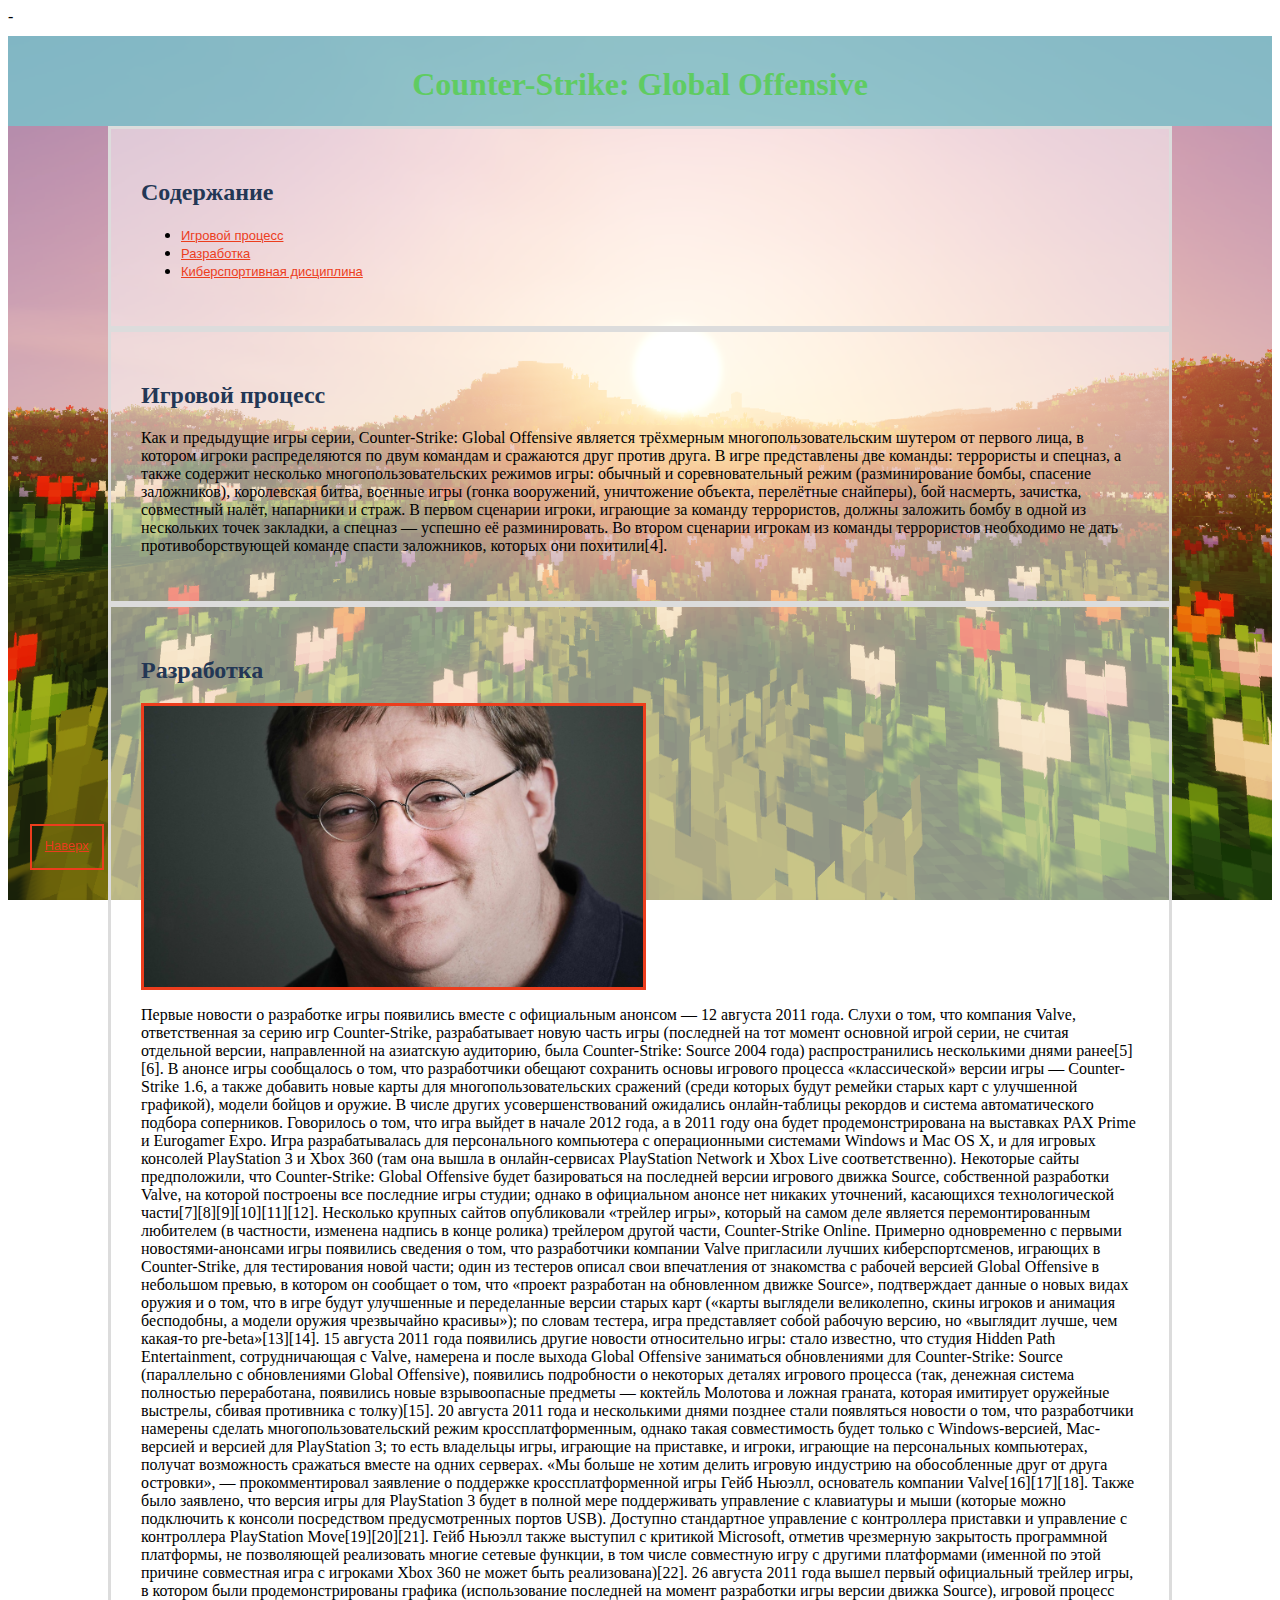
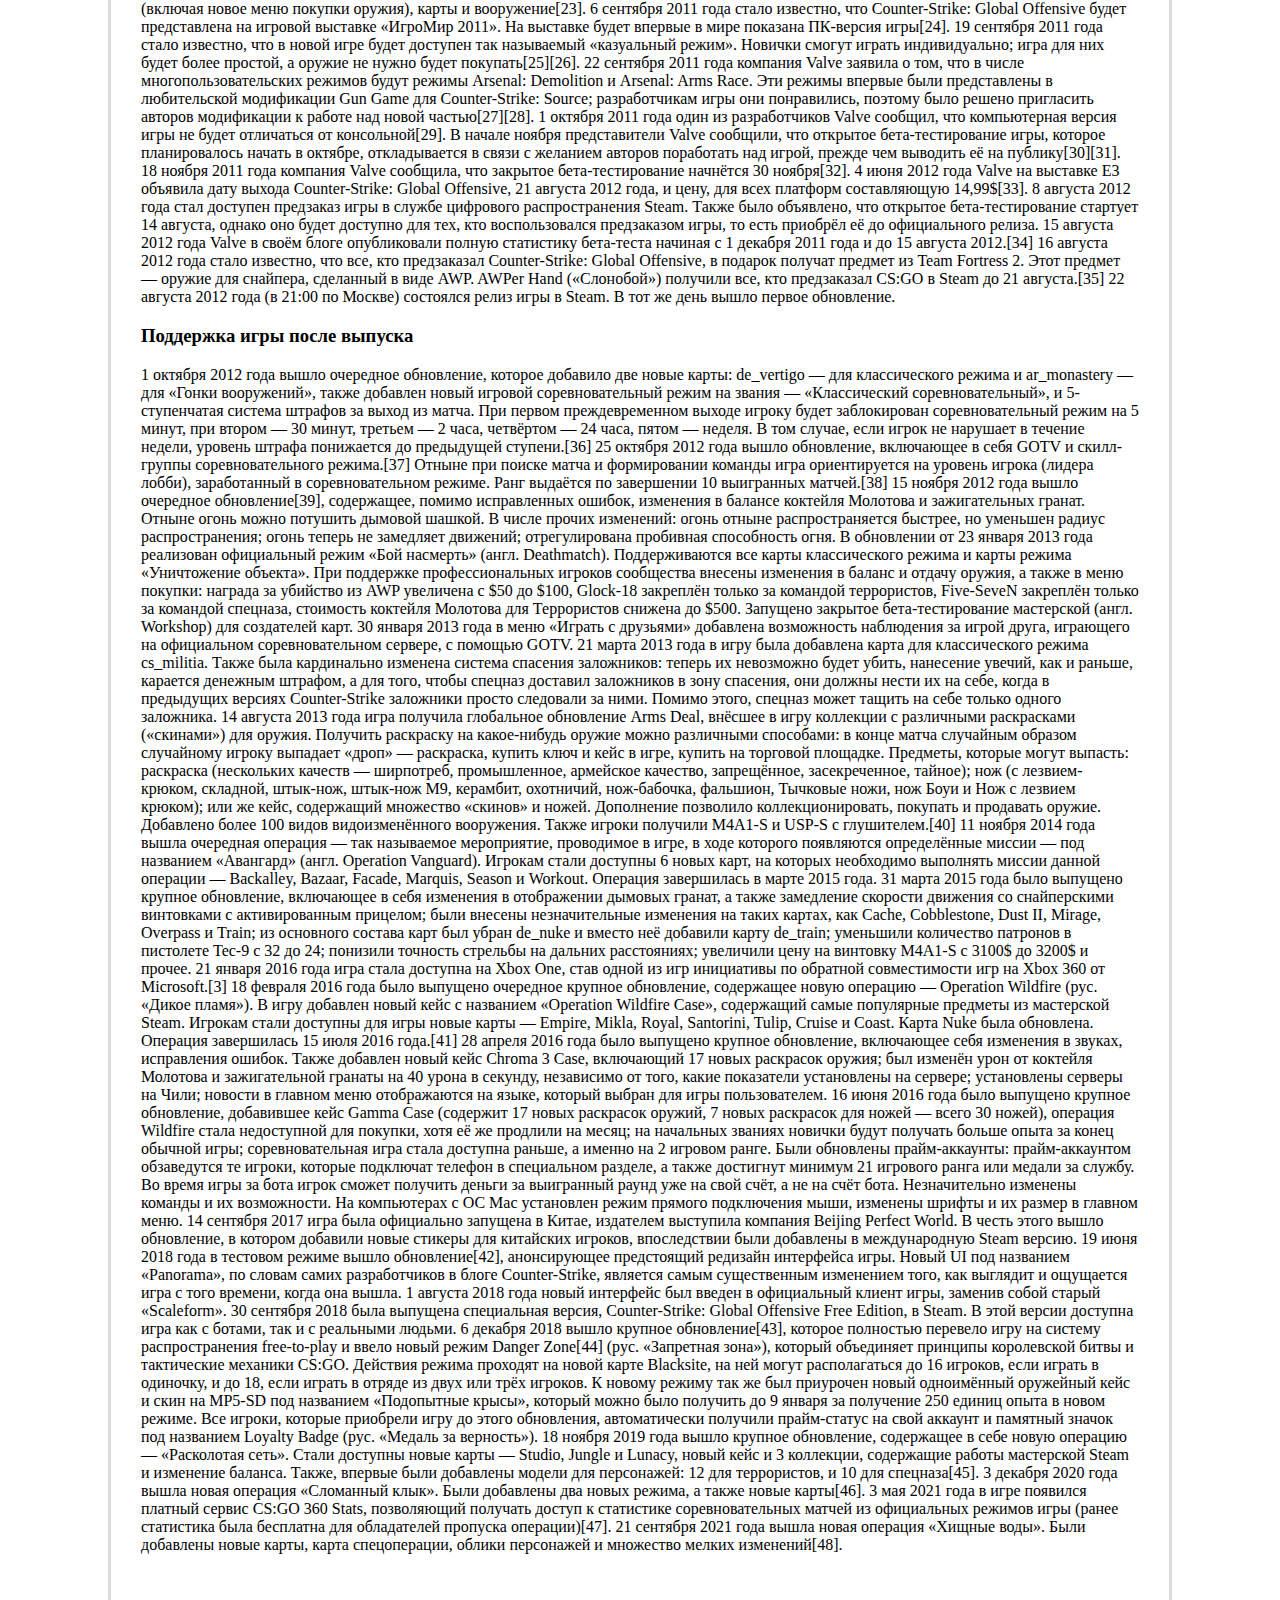
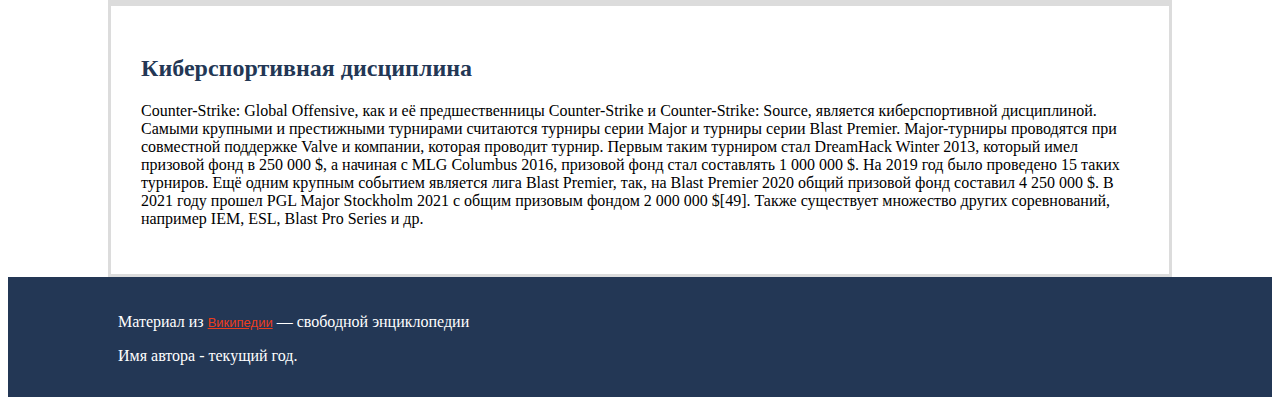
<file: другие сайтики/SC GO/index.html>
-<!DOCTYPE html>
<html lang="en">
<head>
    <meta charset="UTF-8">
    <meta http-equiv="X-UA-Compatible" content="IE=edge">
    <meta name="viewport" content="width=device-width, initial-scale=1.0">
    <title>Counter-Strike: Global Offensive </title>
    <link rel="stylesheet" href="css/style.css">
</head>
<body>
    <a href="#Berh" class = "naverh">Наверх</a>
    <main>
        <header class = "head" id = "Berh"><h1>Counter-Strike: Global Offensive </h1></header>
        
        <article> 
        <h2>Содержание</h2>
            <nav>
                <ul>
                    <li><a href = "#1" > Игровой процесс </a></li>
                    <li><a href = "#2" > Разработка </a></li>
                    <li><a href = "#3" > Киберспортивная дисциплина </a></li>
                </ul>
            </nav>
        </article>
            

        <article> 
            <header><h2 id="1">Игровой процесс</h2></header>

            <p>Как и предыдущие игры серии, Counter-Strike: Global Offensive является трёхмерным многопользовательским шутером от первого лица, в котором игроки распределяются по двум командам и сражаются друг против друга. В игре представлены две команды: террористы и спецназ, а также содержит несколько многопользовательских режимов игры: обычный и соревновательный режим (разминирование бомбы, спасение заложников), королевская битва, военные игры (гонка вооружений, уничтожение объекта, перелётные снайперы), бой насмерть, зачистка, совместный налёт, напарники и страж. В первом сценарии игроки, играющие за команду террористов, должны заложить бомбу в одной из нескольких точек закладки, а спецназ — успешно её разминировать. Во втором сценарии игрокам из команды террористов необходимо не дать противоборствующей команде спасти заложников, которых они похитили[4].</p>

        </article>

        <article> 
            <header><h2 id = "2">Разработка</h2></header>
            <img src="./img/e7252ae11aeb2f3b_1200xH.jpg" alt="" srcset="">
            <p>Первые новости о разработке игры появились вместе с официальным анонсом — 12 августа 2011 года. Слухи о том, что компания Valve, ответственная за серию игр Counter-Strike, разрабатывает новую часть игры (последней на тот момент основной игрой серии, не считая отдельной версии, направленной на азиатскую аудиторию, была Counter-Strike: Source 2004 года) распространились несколькими днями ранее[5][6].

                В анонсе игры сообщалось о том, что разработчики обещают сохранить основы игрового процесса «классической» версии игры — Counter-Strike 1.6, а также добавить новые карты для многопользовательских сражений (среди которых будут ремейки старых карт с улучшенной графикой), модели бойцов и оружие. В числе других усовершенствований ожидались онлайн-таблицы рекордов и система автоматического подбора соперников. Говорилось о том, что игра выйдет в начале 2012 года, а в 2011 году она будет продемонстрирована на выставках PAX Prime и Eurogamer Expo. Игра разрабатывалась для персонального компьютера с операционными системами Windows и Mac OS X, и для игровых консолей PlayStation 3 и Xbox 360 (там она вышла в онлайн-сервисах PlayStation Network и Xbox Live соответственно).
                
                Некоторые сайты предположили, что Counter-Strike: Global Offensive будет базироваться на последней версии игрового движка Source, собственной разработки Valve, на которой построены все последние игры студии; однако в официальном анонсе нет никаких уточнений, касающихся технологической части[7][8][9][10][11][12]. Несколько крупных сайтов опубликовали «трейлер игры», который на самом деле является перемонтированным любителем (в частности, изменена надпись в конце ролика) трейлером другой части, Counter-Strike Online.
                
                Примерно одновременно с первыми новостями-анонсами игры появились сведения о том, что разработчики компании Valve пригласили лучших киберспортсменов, играющих в Counter-Strike, для тестирования новой части; один из тестеров описал свои впечатления от знакомства с рабочей версией Global Offensive в небольшом превью, в котором он сообщает о том, что «проект разработан на обновленном движке Source», подтверждает данные о новых видах оружия и о том, что в игре будут улучшенные и переделанные версии старых карт («карты выглядели великолепно, скины игроков и анимация бесподобны, а модели оружия чрезвычайно красивы»); по словам тестера, игра представляет собой рабочую версию, но «выглядит лучше, чем какая-то pre-beta»[13][14].
                
                15 августа 2011 года появились другие новости относительно игры: стало известно, что студия Hidden Path Entertainment, сотрудничающая с Valve, намерена и после выхода Global Offensive заниматься обновлениями для Counter-Strike: Source (параллельно с обновлениями Global Offensive), появились подробности о некоторых деталях игрового процесса (так, денежная система полностью переработана, появились новые взрывоопасные предметы — коктейль Молотова и ложная граната, которая имитирует оружейные выстрелы, сбивая противника с толку)[15].
                
                20 августа 2011 года и несколькими днями позднее стали появляться новости о том, что разработчики намерены сделать многопользовательский режим кроссплатформенным, однако такая совместимость будет только с Windows-версией, Mac-версией и версией для PlayStation 3; то есть владельцы игры, играющие на приставке, и игроки, играющие на персональных компьютерах, получат возможность сражаться вместе на одних серверах. «Мы больше не хотим делить игровую индустрию на обособленные друг от друга островки», — прокомментировал заявление о поддержке кроссплатформенной игры Гейб Ньюэлл, основатель компании Valve[16][17][18]. Также было заявлено, что версия игры для PlayStation 3 будет в полной мере поддерживать управление с клавиатуры и мыши (которые можно подключить к консоли посредством предусмотренных портов USB). Доступно стандартное управление с контроллера приставки и управление с контроллера PlayStation Move[19][20][21].
                
                Гейб Ньюэлл также выступил с критикой Microsoft, отметив чрезмерную закрытость программной платформы, не позволяющей реализовать многие сетевые функции, в том числе совместную игру с другими платформами (именной по этой причине совместная игра с игроками Xbox 360 не может быть реализована)[22].
                
                26 августа 2011 года вышел первый официальный трейлер игры, в котором были продемонстрированы графика (использование последней на момент разработки игры версии движка Source), игровой процесс (включая новое меню покупки оружия), карты и вооружение[23].
                
                6 сентября 2011 года стало известно, что Counter-Strike: Global Offensive будет представлена на игровой выставке «ИгроМир 2011». На выставке будет впервые в мире показана ПК-версия игры[24].
                
                19 сентября 2011 года стало известно, что в новой игре будет доступен так называемый «казуальный режим». Новички смогут играть индивидуально; игра для них будет более простой, а оружие не нужно будет покупать[25][26].
                
                22 сентября 2011 года компания Valve заявила о том, что в числе многопользовательских режимов будут режимы Arsenal: Demolition и Arsenal: Arms Race. Эти режимы впервые были представлены в любительской модификации Gun Game для Counter-Strike: Source; разработчикам игры они понравились, поэтому было решено пригласить авторов модификации к работе над новой частью[27][28].
                
                1 октября 2011 года один из разработчиков Valve сообщил, что компьютерная версия игры не будет отличаться от консольной[29].
                
                В начале ноября представители Valve сообщили, что открытое бета-тестирование игры, которое планировалось начать в октябре, откладывается в связи с желанием авторов поработать над игрой, прежде чем выводить её на публику[30][31].
                
                18 ноября 2011 года компания Valve сообщила, что закрытое бета-тестирование начнётся 30 ноября[32].
                
                4 июня 2012 года Valve на выставке E3 объявила дату выхода Counter-Strike: Global Offensive, 21 августа 2012 года, и цену, для всех платформ составляющую 14,99$[33].
                
                8 августа 2012 года стал доступен предзаказ игры в службе цифрового распространения Steam. Также было объявлено, что открытое бета-тестирование стартует 14 августа, однако оно будет доступно для тех, кто воспользовался предзаказом игры, то есть приобрёл её до официального релиза.
                
                15 августа 2012 года Valve в своём блоге опубликовали полную статистику бета-теста начиная с 1 декабря 2011 года и до 15 августа 2012.[34]
                
                16 августа 2012 года стало известно, что все, кто предзаказал Counter-Strike: Global Offensive, в подарок получат предмет из Team Fortress 2. Этот предмет — оружие для снайпера, сделанный в виде AWP. AWPer Hand («Слонобой») получили все, кто предзаказал CS:GO в Steam до 21 августа.[35]
                
                22 августа 2012 года (в 21:00 по Москве) состоялся релиз игры в Steam. В тот же день вышло первое обновление.
            </p>


            <h3>Поддержка игры после выпуска</h3>
            <p>1 октября 2012 года вышло очередное обновление, которое добавило две новые карты: de_vertigo — для классического режима и ar_monastery — для «Гонки вооружений», также добавлен новый игровой соревновательный режим на звания — «Классический соревновательный», и 5-ступенчатая система штрафов за выход из матча. При первом преждевременном выходе игроку будет заблокирован соревновательный режим на 5 минут, при втором — 30 минут, третьем — 2 часа, четвёртом — 24 часа, пятом — неделя. В том случае, если игрок не нарушает в течение недели, уровень штрафа понижается до предыдущей ступени.[36]

                25 октября 2012 года вышло обновление, включающее в себя GOTV и скилл-группы соревновательного режима.[37] Отныне при поиске матча и формировании команды игра ориентируется на уровень игрока (лидера лобби), заработанный в соревновательном режиме. Ранг выдаётся по завершении 10 выигранных матчей.[38]
                
                15 ноября 2012 года вышло очередное обновление[39], содержащее, помимо исправленных ошибок, изменения в балансе коктейля Молотова и зажигательных гранат. Отныне огонь можно потушить дымовой шашкой. В числе прочих изменений: огонь отныне распространяется быстрее, но уменьшен радиус распространения; огонь теперь не замедляет движений; отрегулирована пробивная способность огня.
                
                В обновлении от 23 января 2013 года реализован официальный режим «Бой насмерть» (англ. Deathmatch). Поддерживаются все карты классического режима и карты режима «Уничтожение объекта». При поддержке профессиональных игроков сообщества внесены изменения в баланс и отдачу оружия, а также в меню покупки: награда за убийство из AWP увеличена с $50 до $100, Glock-18 закреплён только за командой террористов, Five-SeveN закреплён только за командой спецназа, стоимость коктейля Молотова для Террористов снижена до $500. Запущено закрытое бета-тестирование мастерской (англ. Workshop) для создателей карт.
                
                30 января 2013 года в меню «Играть с друзьями» добавлена возможность наблюдения за игрой друга, играющего на официальном соревновательном сервере, с помощью GOTV. 21 марта 2013 года в игру была добавлена карта для классического режима cs_militia. Также была кардинально изменена система спасения заложников: теперь их невозможно будет убить, нанесение увечий, как и раньше, карается денежным штрафом, а для того, чтобы спецназ доставил заложников в зону спасения, они должны нести их на себе, когда в предыдущих версиях Counter-Strike заложники просто следовали за ними. Помимо этого, спецназ может тащить на себе только одного заложника.
                
                14 августа 2013 года игра получила глобальное обновление Arms Deal, внёсшее в игру коллекции с различными раскрасками («скинами») для оружия. Получить раскраску на какое-нибудь оружие можно различными способами: в конце матча случайным образом случайному игроку выпадает «дроп» — раскраска, купить ключ и кейс в игре, купить на торговой площадке. Предметы, которые могут выпасть: раскраска (нескольких качеств — ширпотреб, промышленное, армейское качество, запрещённое, засекреченное, тайное); нож (с лезвием-крюком, складной, штык-нож, штык-нож М9, керамбит, охотничий, нож-бабочка, фальшион, Тычковые ножи, нож Боуи и Нож с лезвием крюком); или же кейс, содержащий множество «скинов» и ножей. Дополнение позволило коллекционировать, покупать и продавать оружие. Добавлено более 100 видов видоизменённого вооружения. Также игроки получили M4A1-S и USP-S с глушителем.[40]
                
                11 ноября 2014 года вышла очередная операция — так называемое мероприятие, проводимое в игре, в ходе которого появляются определённые миссии — под названием «Авангард» (англ. Operation Vanguard). Игрокам стали доступны 6 новых карт, на которых необходимо выполнять миссии данной операции — Backalley, Bazaar, Facade, Marquis, Season и Workout. Операция завершилась в марте 2015 года.
                
                31 марта 2015 года было выпущено крупное обновление, включающее в себя изменения в отображении дымовых гранат, а также замедление скорости движения со снайперскими винтовками с активированным прицелом; были внесены незначительные изменения на таких картах, как Cache, Cobblestone, Dust II, Mirage, Overpass и Train; из основного состава карт был убран de_nuke и вместо неё добавили карту de_train; уменьшили количество патронов в пистолете Tec-9 с 32 до 24; понизили точность стрельбы на дальних расстояниях; увеличили цену на винтовку M4A1-S с 3100$ до 3200$ и прочее.
                
                21 января 2016 года игра стала доступна на Xbox One, став одной из игр инициативы по обратной совместимости игр на Xbox 360 от Microsoft.[3]
                
                18 февраля 2016 года было выпущено очередное крупное обновление, содержащее новую операцию — Operation Wildfire (рус. «Дикое пламя»). В игру добавлен новый кейс с названием «Operation Wildfire Case», содержащий самые популярные предметы из мастерской Steam. Игрокам стали доступны для игры новые карты — Empire, Mikla, Royal, Santorini, Tulip, Cruise и Coast. Карта Nuke была обновлена. Операция завершилась 15 июля 2016 года.[41]
                
                28 апреля 2016 года было выпущено крупное обновление, включающее себя изменения в звуках, исправления ошибок. Также добавлен новый кейс Chroma 3 Case, включающий 17 новых раскрасок оружия; был изменён урон от коктейля Молотова и зажигательной гранаты на 40 урона в секунду, независимо от того, какие показатели установлены на сервере; установлены серверы на Чили; новости в главном меню отображаются на языке, который выбран для игры пользователем.
                
                16 июня 2016 года было выпущено крупное обновление, добавившее кейс Gamma Case (содержит 17 новых раскрасок оружий, 7 новых раскрасок для ножей — всего 30 ножей), операция Wildfire стала недоступной для покупки, хотя её же продлили на месяц; на начальных званиях новички будут получать больше опыта за конец обычной игры; соревновательная игра стала доступна раньше, а именно на 2 игровом ранге. Были обновлены прайм-аккаунты: прайм-аккаунтом обзаведутся те игроки, которые подключат телефон в специальном разделе, а также достигнут минимум 21 игрового ранга или медали за службу. Во время игры за бота игрок сможет получить деньги за выигранный раунд уже на свой счёт, а не на счёт бота. Незначительно изменены команды и их возможности. На компьютерах с ОС Mac установлен режим прямого подключения мыши, изменены шрифты и их размер в главном меню.
                
                14 сентября 2017 игра была официально запущена в Китае, издателем выступила компания Beijing Perfect World. В честь этого вышло обновление, в котором добавили новые стикеры для китайских игроков, впоследствии были добавлены в международную Steam версию.
                
                19 июня 2018 года в тестовом режиме вышло обновление[42], анонсирующее предстоящий редизайн интерфейса игры. Новый UI под названием «Panorama», по словам самих разработчиков в блоге Counter-Strike, является самым существенным изменением того, как выглядит и ощущается игра с того времени, когда она вышла. 1 августа 2018 года новый интерфейс был введен в официальный клиент игры, заменив собой старый «Scaleform».
                
                30 сентября 2018 была выпущена специальная версия, Counter-Strike: Global Offensive Free Edition, в Steam. В этой версии доступна игра как с ботами, так и с реальными людьми.
                
                6 декабря 2018 вышло крупное обновление[43], которое полностью перевело игру на систему распространения free-to-play и ввело новый режим Danger Zone[44] (рус. «Запретная зона»), который объединяет принципы королевской битвы и тактические механики CS:GO. Действия режима проходят на новой карте Blacksite, на ней могут располагаться до 16 игроков, если играть в одиночку, и до 18, если играть в отряде из двух или трёх игроков. К новому режиму так же был приурочен новый одноимённый оружейный кейс и скин на MP5-SD под названием «Подопытные крысы», который можно было получить до 9 января за получение 250 единиц опыта в новом режиме. Все игроки, которые приобрели игру до этого обновления, автоматически получили прайм-статус на свой аккаунт и памятный значок под названием Loyalty Badge (рус. «Медаль за верность»).
                
                18 ноября 2019 года вышло крупное обновление, содержащее в себе новую операцию — «Расколотая сеть». Стали доступны новые карты — Studio, Jungle и Lunacy, новый кейс и 3 коллекции, содержащие работы мастерской Steam и изменение баланса. Также, впервые были добавлены модели для персонажей: 12 для террористов, и 10 для спецназа[45].
                
                3 декабря 2020 года вышла новая операция «Сломанный клык». Были добавлены два новых режима, а также новые карты[46].
                
                3 мая 2021 года в игре появился платный сервис CS:GO 360 Stats, позволяющий получать доступ к статистике соревновательных матчей из официальных режимов игры (ранее статистика была бесплатна для обладателей пропуска операции)[47].
                
                21 сентября 2021 года вышла новая операция «Хищные воды». Были добавлены новые карты, карта спецоперации, облики персонажей и множество мелких изменений[48].
            </p>
            
        </article>

        <article> 
            <header><h2 id = "3">Киберспортивная дисциплина</h2></header>
                <p> Counter-Strike: Global Offensive, как и её предшественницы Counter-Strike и Counter-Strike: Source, является киберспортивной дисциплиной. Самыми крупными и престижными турнирами считаются турниры серии Major и турниры серии Blast Premier. Major-турниры проводятся при совместной поддержке Valve и компании, которая проводит турнир. Первым таким турниром стал DreamHack Winter 2013, который имел призовой фонд в 250 000 $, а начиная с MLG Columbus 2016, призовой фонд стал составлять 1 000 000 $. На 2019 год было проведено 15 таких турниров. Ещё одним крупным событием является лига Blast Premier, так, на Blast Premier 2020 общий призовой фонд составил 4 250 000 $. В 2021 году прошел PGL Major Stockholm 2021 с общим призовым фондом 2 000 000 $[49]. Также существует множество других соревнований, например IEM, ESL, Blast Pro Series и др.</p>
        </article>
        
    </main>
    
    <footer> 
        <p class = "podval1">
            Материал из <a href ="https://ru.wikipedia.org/wiki/Counter-Strike:_Global_Offensive">Википедии</a> — свободной энциклопедии
        </p> 
        <p class = "podval2">
            Имя автора - текущий год.
        </p> 
        
    </footer>
    
</body>
</html>
</file>
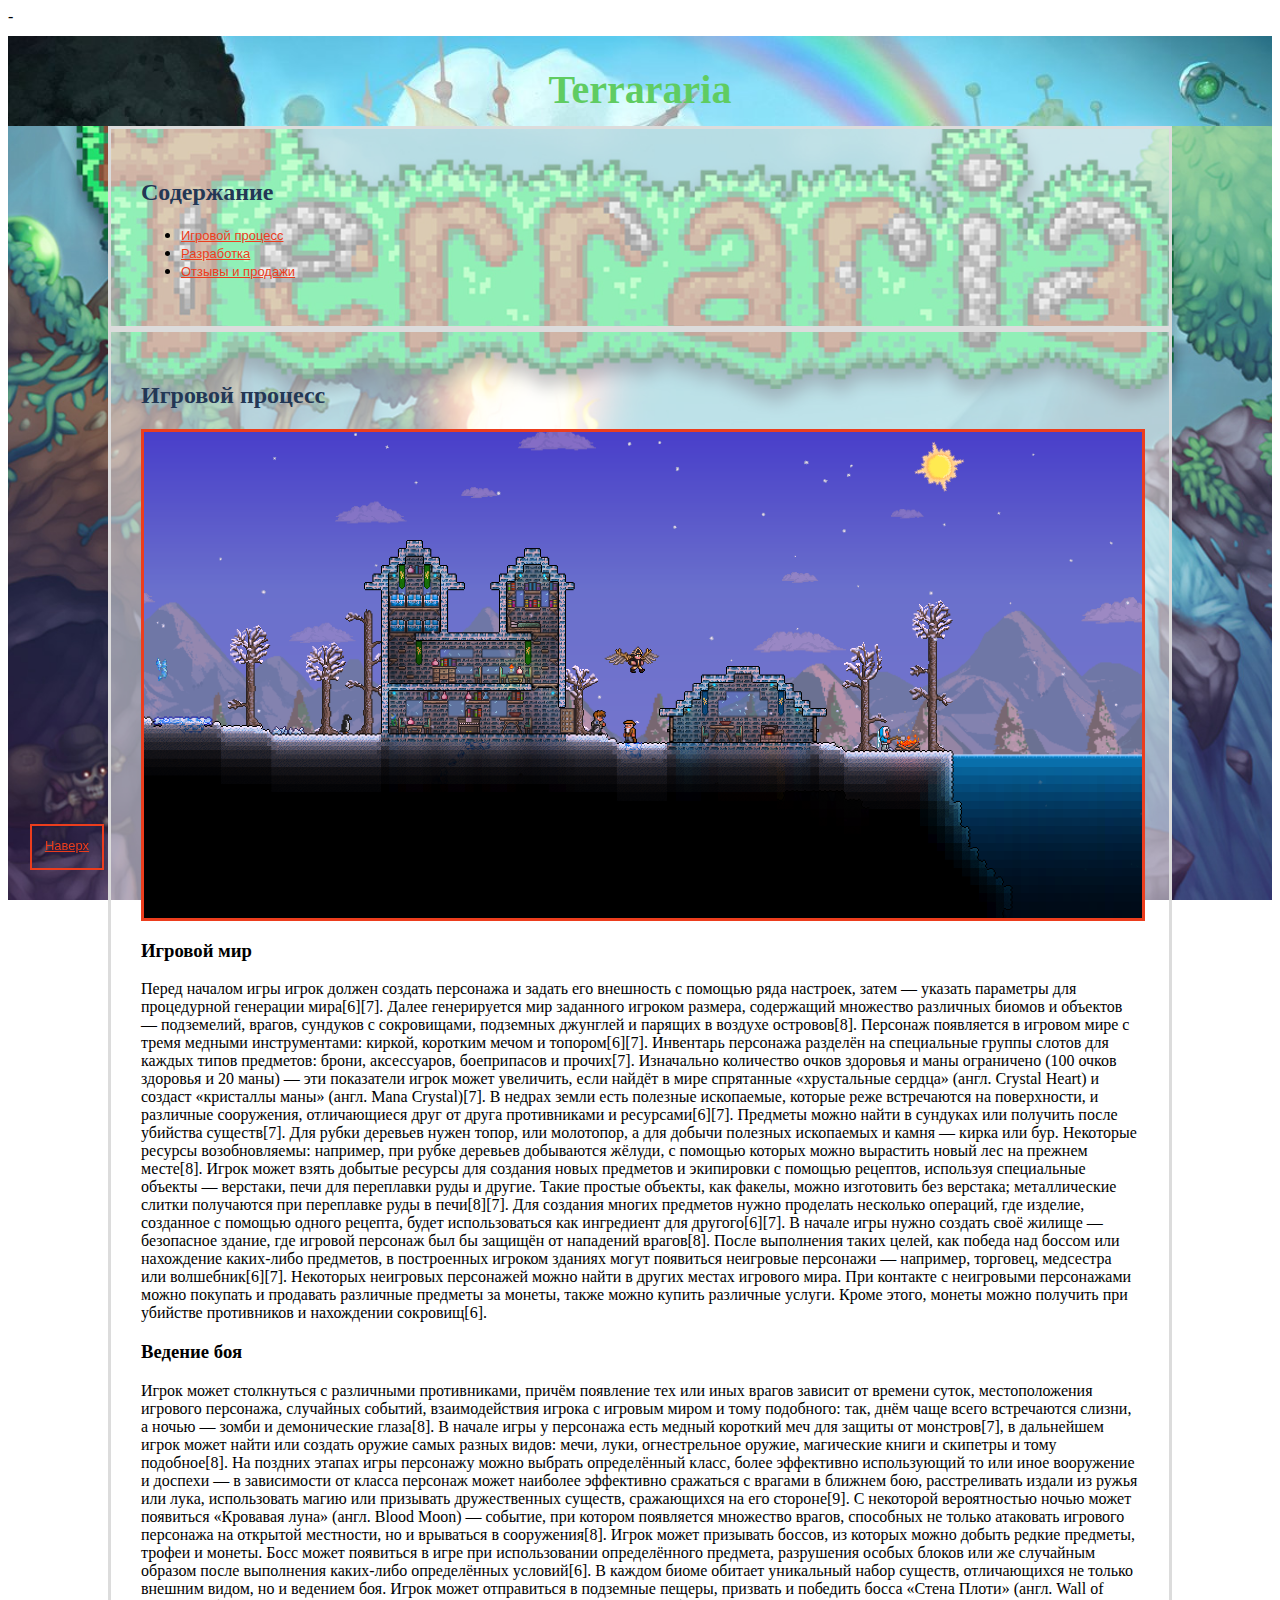
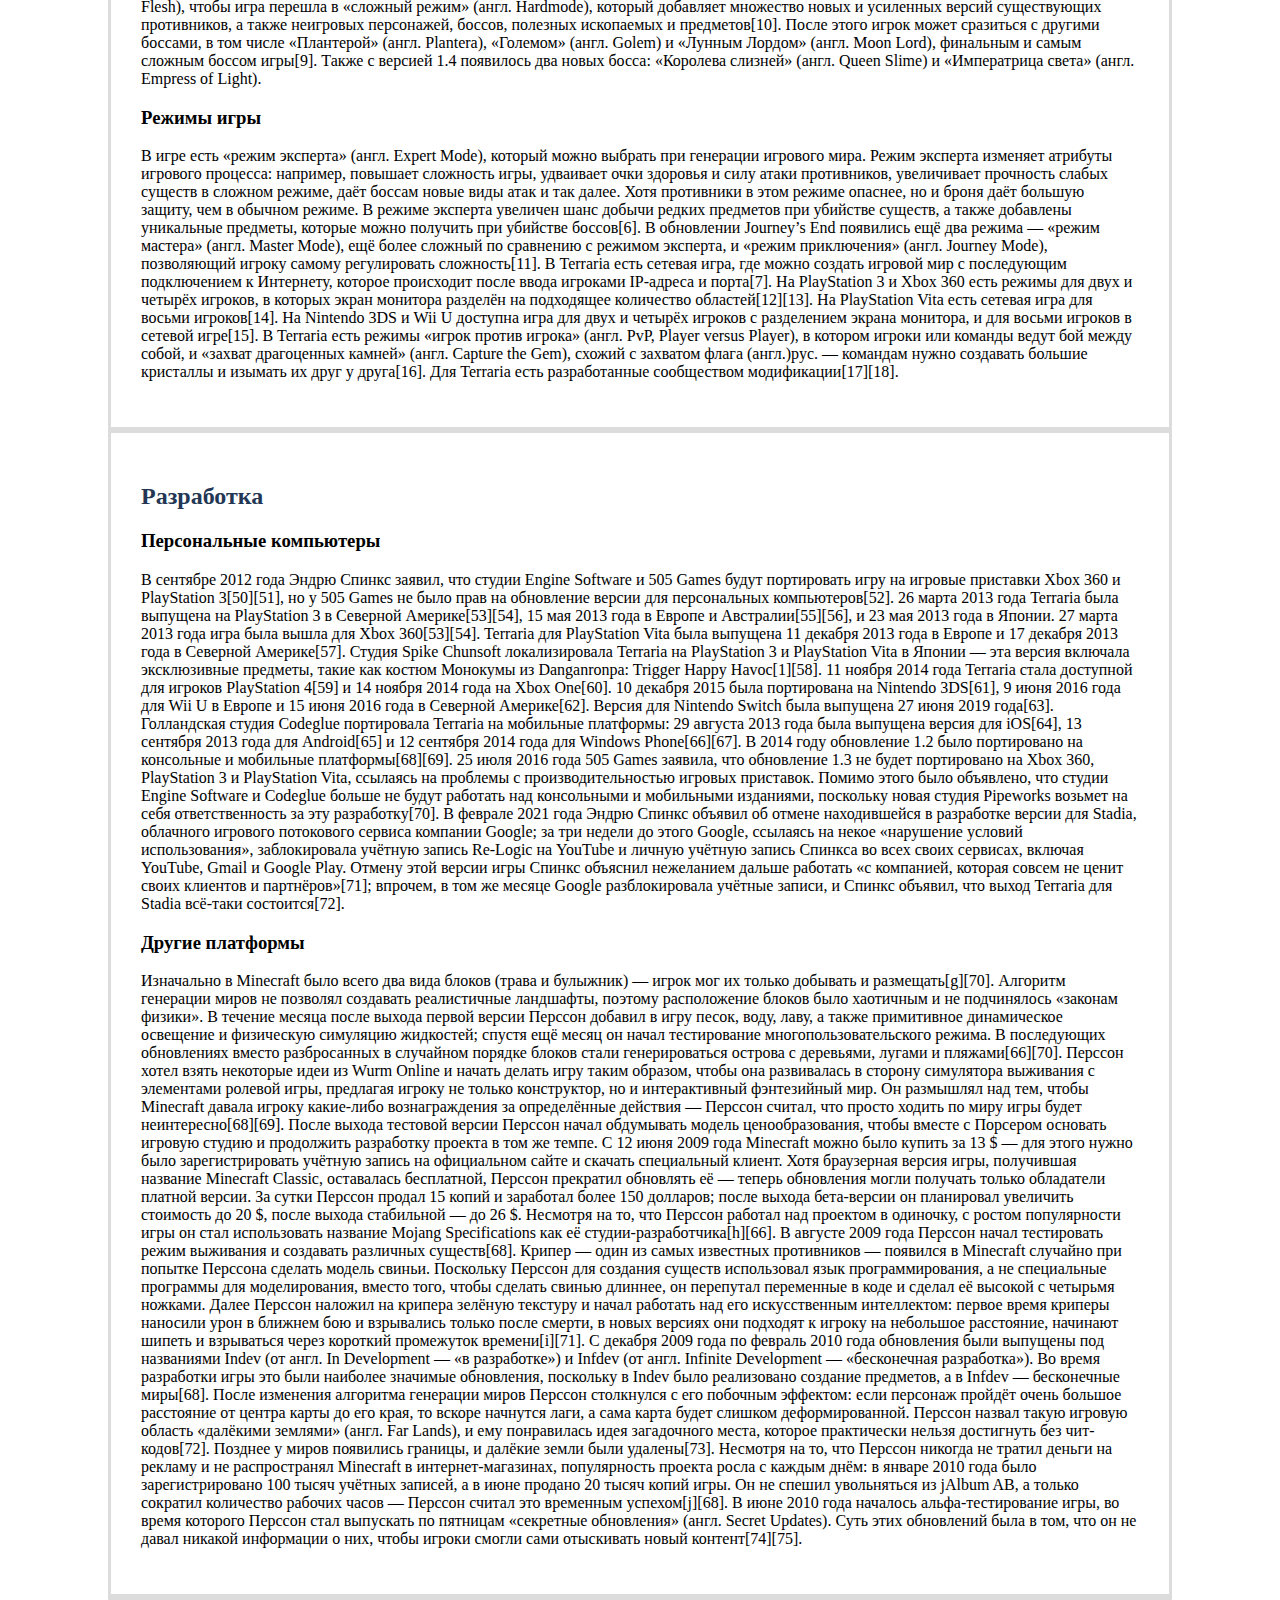
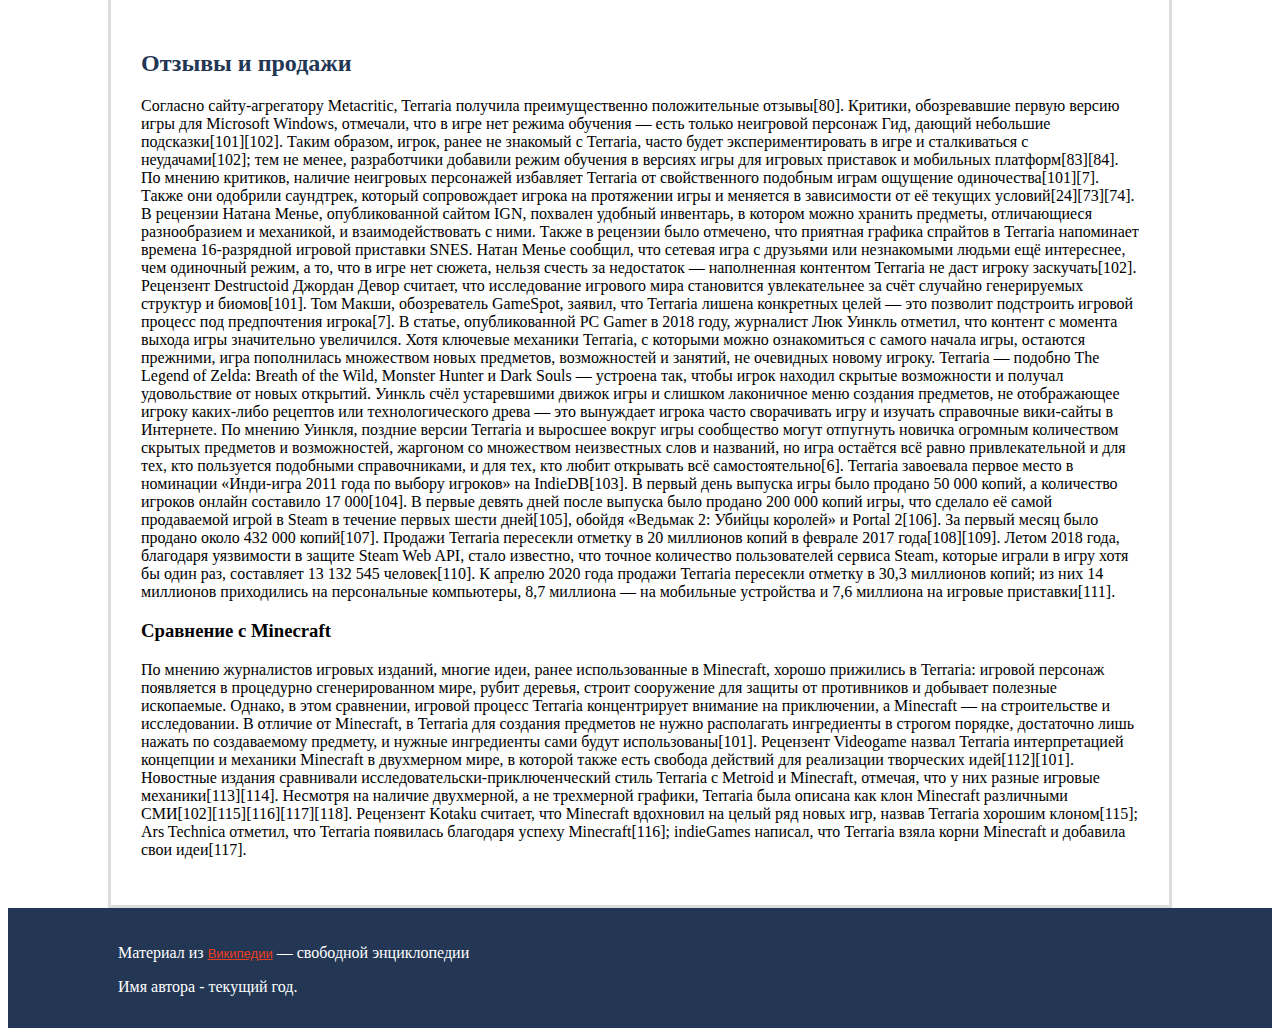
<file: другие сайтики/terraria/index.html>
-<!DOCTYPE html>
<html lang="en">
<head>
    <meta charset="UTF-8">
    <meta http-equiv="X-UA-Compatible" content="IE=edge">
    <meta name="viewport" content="width=device-width, initial-scale=1.0">
    <title>Terrararia</title>
    <link rel="stylesheet" href="css/style.css">
</head>
<body>
    <a href="#Berh" class = "naverh">Наверх</a>
    <main>
        <header class = "head" id = "Berh"><h1>Terrararia</h1></header>
        
        <article> 
        <h2>Содержание</h2>
            <nav>
                <ul>
                    <li><a href = "#1" > Игровой процесс </a></li>
                    <li><a href = "#2" > Разработка </a></li>
                    <li><a href = "#3" > Отзывы и продажи </a></li>
                </ul>
            </nav>
        </article>
            

        <article> 
            <header><h2 id="1">Игровой процесс</h2></header>
            <img src="img/Скриншот_из_игры_Terraria.png" alt="">
            <h3>Игровой мир</h3>

            <p>Перед началом игры игрок должен создать персонажа и задать его внешность с помощью ряда настроек, затем ― указать параметры для процедурной генерации мира[6][7]. Далее генерируется мир заданного игроком размера, содержащий множество различных биомов и объектов — подземелий, врагов, сундуков с сокровищами, подземных джунглей и парящих в воздухе островов[8].

                Персонаж появляется в игровом мире с тремя медными инструментами: киркой, коротким мечом и топором[6][7]. Инвентарь персонажа разделён на специальные группы слотов для каждых типов предметов: брони, аксессуаров, боеприпасов и прочих[7]. Изначально количество очков здоровья и маны ограничено (100 очков здоровья и 20 маны) — эти показатели игрок может увеличить, если найдёт в мире спрятанные «хрустальные сердца» (англ. Crystal Heart) и создаст «кристаллы маны» (англ. Mana Crystal)[7]. В недрах земли есть полезные ископаемые, которые реже встречаются на поверхности, и различные сооружения, отличающиеся друг от друга противниками и ресурсами[6][7]. Предметы можно найти в сундуках или получить после убийства существ[7]. Для рубки деревьев нужен топор, или молотопор, а для добычи полезных ископаемых и камня — кирка или бур. Некоторые ресурсы возобновляемы: например, при рубке деревьев добываются жёлуди, с помощью которых можно вырастить новый лес на прежнем месте[8].
                
                Игрок может взять добытые ресурсы для создания новых предметов и экипировки с помощью рецептов, используя специальные объекты — верстаки, печи для переплавки руды и другие. Такие простые объекты, как факелы, можно изготовить без верстака; металлические слитки получаются при переплавке руды в печи[8][7]. Для создания многих предметов нужно проделать несколько операций, где изделие, созданное с помощью одного рецепта, будет использоваться как ингредиент для другого[6][7]. В начале игры нужно создать своё жилище — безопасное здание, где игровой персонаж был бы защищён от нападений врагов[8]. После выполнения таких целей, как победа над боссом или нахождение каких-либо предметов, в построенных игроком зданиях могут появиться неигровые персонажи — например, торговец, медсестра или волшебник[6][7]. Некоторых неигровых персонажей можно найти в других местах игрового мира. При контакте с неигровыми персонажами можно покупать и продавать различные предметы за монеты, также можно купить различные услуги. Кроме этого, монеты можно получить при убийстве противников и нахождении сокровищ[6].
            </p>
            <h3>Ведение боя</h3>
            <p>
                Игрок может столкнуться с различными противниками, причём появление тех или иных врагов зависит от времени суток, местоположения игрового персонажа, случайных событий, взаимодействия игрока с игровым миром и тому подобного: так, днём чаще всего встречаются слизни, а ночью — зомби и демонические глаза[8]. В начале игры у персонажа есть медный короткий меч для защиты от монстров[7], в дальнейшем игрок может найти или создать оружие самых разных видов: мечи, луки, огнестрельное оружие, магические книги и скипетры и тому подобное[8]. На поздних этапах игры персонажу можно выбрать определённый класс, более эффективно использующий то или иное вооружение и доспехи — в зависимости от класса персонаж может наиболее эффективно сражаться с врагами в ближнем бою, расстреливать издали из ружья или лука, использовать магию или призывать дружественных существ, сражающихся на его стороне[9]. С некоторой вероятностью ночью может появиться «Кровавая луна» (англ. Blood Moon) — событие, при котором появляется множество врагов, способных не только атаковать игрового персонажа на открытой местности, но и врываться в сооружения[8]. Игрок может призывать боссов, из которых можно добыть редкие предметы, трофеи и монеты. Босс может появиться в игре при использовании определённого предмета, разрушения особых блоков или же случайным образом после выполнения каких-либо определённых условий[6].

                В каждом биоме обитает уникальный набор существ, отличающихся не только внешним видом, но и ведением боя. Игрок может отправиться в подземные пещеры, призвать и победить босса «Стена Плоти» (англ. Wall of Flesh), чтобы игра перешла в «сложный режим» (англ. Hardmode), который добавляет множество новых и усиленных версий существующих противников, а также неигровых персонажей, боссов, полезных ископаемых и предметов[10]. После этого игрок может сразиться с другими боссами, в том числе «Плантерой» (англ. Plantera), «Големом» (англ. Golem) и «Лунным Лордом» (англ. Moon Lord), финальным и самым сложным боссом игры[9]. Также с версией 1.4 появилось два новых босса: «Королева слизней» (англ. Queen Slime) и «Императрица света» (англ. Empress of Light).
            </p>
            <h3>Режимы игры</h3>
            <p>
                В игре есть «режим эксперта» (англ. Expert Mode), который можно выбрать при генерации игрового мира. Режим эксперта изменяет атрибуты игрового процесса: например, повышает сложность игры, удваивает очки здоровья и силу атаки противников, увеличивает прочность слабых существ в сложном режиме, даёт боссам новые виды атак и так далее. Хотя противники в этом режиме опаснее, но и броня даёт большую защиту, чем в обычном режиме. В режиме эксперта увеличен шанс добычи редких предметов при убийстве существ, а также добавлены уникальные предметы, которые можно получить при убийстве боссов[6]. В обновлении Journey’s End появились ещё два режима — «режим мастера» (англ. Master Mode), ещё более сложный по сравнению с режимом эксперта, и «режим приключения» (англ. Journey Mode), позволяющий игроку самому регулировать сложность[11].

                В Terraria есть сетевая игра, где можно создать игровой мир с последующим подключением к Интернету, которое происходит после ввода игроками IP-адреса и порта[7]. На PlayStation 3 и Xbox 360 есть режимы для двух и четырёх игроков, в которых экран монитора разделён на подходящее количество областей[12][13]. На PlayStation Vita есть сетевая игра для восьми игроков[14]. На Nintendo 3DS и Wii U доступна игра для двух и четырёх игроков с разделением экрана монитора, и для восьми игроков в сетевой игре[15]. В Terraria есть режимы «игрок против игрока» (англ. PvP, Player versus Player), в котором игроки или команды ведут бой между собой, и «захват драгоценных камней» (англ. Capture the Gem), схожий с захватом флага  (англ.)рус. — командам нужно создавать большие кристаллы и изымать их друг у друга[16].

                Для Terraria есть разработанные сообществом модификации[17][18].
            </p>
            
        </article>

        <article> 
            <header><h2 id = "2">Разработка</h2></header>
            
            <h3>Персональные компьютеры</h3>
            
            <p>В сентябре 2012 года Эндрю Спинкс заявил, что студии Engine Software и 505 Games будут портировать игру на игровые приставки Xbox 360 и PlayStation 3[50][51], но у 505 Games не было прав на обновление версии для персональных компьютеров[52]. 26 марта 2013 года Terraria была выпущена на PlayStation 3 в Северной Америке[53][54], 15 мая 2013 года в Европе и Австралии[55][56], и 23 мая 2013 года в Японии. 27 марта 2013 года игра была вышла для Xbox 360[53][54]. Terraria для PlayStation Vita была выпущена 11 декабря 2013 года в Европе и 17 декабря 2013 года в Северной Америке[57]. Студия Spike Chunsoft локализировала Terraria на PlayStation 3 и PlayStation Vita в Японии — эта версия включала эксклюзивные предметы, такие как костюм Монокумы из Danganronpa: Trigger Happy Havoc[1][58]. 11 ноября 2014 года Terraria стала доступной для игроков PlayStation 4[59] и 14 ноября 2014 года на Xbox One[60]. 10 декабря 2015 была портирована на Nintendo 3DS[61], 9 июня 2016 года для Wii U в Европе и 15 июня 2016 года в Северной Америке[62]. Версия для Nintendo Switch была выпущена 27 июня 2019 года[63].

                Голландская студия Codeglue портировала Terraria на мобильные платформы: 29 августа 2013 года была выпущена версия для iOS[64], 13 сентября 2013 года для Android[65] и 12 сентября 2014 года для Windows Phone[66][67]. В 2014 году обновление 1.2 было портировано на консольные и мобильные платформы[68][69]. 25 июля 2016 года 505 Games заявила, что обновление 1.3 не будет портировано на Xbox 360, PlayStation 3 и PlayStation Vita, ссылаясь на проблемы с производительностью игровых приставок. Помимо этого было объявлено, что студии Engine Software и Codeglue больше не будут работать над консольными и мобильными изданиями, поскольку новая студия Pipeworks возьмет на себя ответственность за эту разработку[70]. В феврале 2021 года Эндрю Спинкс объявил об отмене находившейся в разработке версии для Stadia, облачного игрового потокового сервиса компании Google; за три недели до этого Google, ссылаясь на некое «нарушение условий использования», заблокировала учётную запись Re-Logic на YouTube и личную учётную запись Спинкса во всех своих сервисах, включая YouTube, Gmail и Google Play. Отмену этой версии игры Спинкс объяснил нежеланием дальше работать «с компанией, которая совсем не ценит своих клиентов и партнёров»[71]; впрочем, в том же месяце Google разблокировала учётные записи, и Спинкс объявил, что выход Terraria для Stadia всё-таки состоится[72].</p>

            <h3>Другие платформы</h3>
            <p>Изначально в Minecraft было всего два вида блоков (трава и булыжник) — игрок мог их только добывать и размещать[g][70]. Алгоритм генерации миров не позволял создавать реалистичные ландшафты, поэтому расположение блоков было хаотичным и не подчинялось «законам физики». В течение месяца после выхода первой версии Перссон добавил в игру песок, воду, лаву, а также примитивное динамическое освещение и физическую симуляцию жидкостей; спустя ещё месяц он начал тестирование многопользовательского режима. В последующих обновлениях вместо разбросанных в случайном порядке блоков стали генерироваться острова с деревьями, лугами и пляжами[66][70]. Перссон хотел взять некоторые идеи из Wurm Online и начать делать игру таким образом, чтобы она развивалась в сторону симулятора выживания с элементами ролевой игры, предлагая игроку не только конструктор, но и интерактивный фэнтезийный мир. Он размышлял над тем, чтобы Minecraft давала игроку какие-либо вознаграждения за определённые действия — Перссон считал, что просто ходить по миру игры будет неинтересно[68][69].

                После выхода тестовой версии Перссон начал обдумывать модель ценообразования, чтобы вместе с Порсером основать игровую студию и продолжить разработку проекта в том же темпе. С 12 июня 2009 года Minecraft можно было купить за 13 $ — для этого нужно было зарегистрировать учётную запись на официальном сайте и скачать специальный клиент. Хотя браузерная версия игры, получившая название Minecraft Classic, оставалась бесплатной, Перссон прекратил обновлять её — теперь обновления могли получать только обладатели платной версии. За сутки Перссон продал 15 копий и заработал более 150 долларов; после выхода бета-версии он планировал увеличить стоимость до 20 $, после выхода стабильной — до 26 $. Несмотря на то, что Перссон работал над проектом в одиночку, с ростом популярности игры он стал использовать название Mojang Specifications как её студии-разработчика[h][66].
                
                В августе 2009 года Перссон начал тестировать режим выживания и создавать различных существ[68]. Крипер — один из самых известных противников — появился в Minecraft случайно при попытке Перссона сделать модель свиньи. Поскольку Перссон для создания существ использовал язык программирования, а не специальные программы для моделирования, вместо того, чтобы сделать свинью длиннее, он перепутал переменные в коде и сделал её высокой с четырьмя ножками. Далее Перссон наложил на крипера зелёную текстуру и начал работать над его искусственным интеллектом: первое время криперы наносили урон в ближнем бою и взрывались только после смерти, в новых версиях они подходят к игроку на небольшое расстояние, начинают шипеть и взрываться через короткий промежуток времени[i][71]. С декабря 2009 года по февраль 2010 года обновления были выпущены под названиями Indev (от англ. In Development — «в разработке») и Infdev (от англ. Infinite Development — «бесконечная разработка»). Во время разработки игры это были наиболее значимые обновления, поскольку в Indev было реализовано создание предметов, а в Infdev — бесконечные миры[68]. После изменения алгоритма генерации миров Перссон столкнулся с его побочным эффектом: если персонаж пройдёт очень большое расстояние от центра карты до его края, то вскоре начнутся лаги, а сама карта будет слишком деформированной. Перссон назвал такую игровую область «далёкими землями» (англ. Far Lands), и ему понравилась идея загадочного места, которое практически нельзя достигнуть без чит-кодов[72]. Позднее у миров появились границы, и далёкие земли были удалены[73].
                
                Несмотря на то, что Перссон никогда не тратил деньги на рекламу и не распространял Minecraft в интернет-магазинах, популярность проекта росла с каждым днём: в январе 2010 года было зарегистрировано 100 тысяч учётных записей, а в июне продано 20 тысяч копий игры. Он не спешил увольняться из jAlbum AB, а только сократил количество рабочих часов — Перссон считал это временным успехом[j][68]. В июне 2010 года началось альфа-тестирование игры, во время которого Перссон стал выпускать по пятницам «секретные обновления» (англ. Secret Updates). Суть этих обновлений была в том, что он не давал никакой информации о них, чтобы игроки смогли сами отыскивать новый контент[74][75].
            </p>
        </article>

        <article> 
            <header><h2 id = "3">Отзывы и продажи</h2></header>
                <p> 
                    Согласно сайту-агрегатору Metacritic, Terraria получила преимущественно положительные отзывы[80]. Критики, обозревавшие первую версию игры для Microsoft Windows, отмечали, что в игре нет режима обучения — есть только неигровой персонаж Гид, дающий небольшие подсказки[101][102]. Таким образом, игрок, ранее не знакомый с Terraria, часто будет экспериментировать в игре и сталкиваться с неудачами[102]; тем не менее, разработчики добавили режим обучения в версиях игры для игровых приставок и мобильных платформ[83][84]. По мнению критиков, наличие неигровых персонажей избавляет Terraria от свойственного подобным играм ощущение одиночества[101][7]. Также они одобрили саундтрек, который сопровождает игрока на протяжении игры и меняется в зависимости от её текущих условий[24][73][74].

                    В рецензии Натана Менье, опубликованной сайтом IGN, похвален удобный инвентарь, в котором можно хранить предметы, отличающиеся разнообразием и механикой, и взаимодействовать с ними. Также в рецензии было отмечено, что приятная графика спрайтов в Terraria напоминает времена 16-разрядной игровой приставки SNES. Натан Менье сообщил, что сетевая игра с друзьями или незнакомыми людьми ещё интереснее, чем одиночный режим, а то, что в игре нет сюжета, нельзя счесть за недостаток — наполненная контентом Terraria не даст игроку заскучать[102]. Рецензент Destructoid Джордан Девор считает, что исследование игрового мира становится увлекательнее за счёт случайно генерируемых структур и биомов[101]. Том Макши, обозреватель GameSpot, заявил, что Terraria лишена конкретных целей — это позволит подстроить игровой процесс под предпочтения игрока[7].

                    В статье, опубликованной PC Gamer в 2018 году, журналист Люк Уинкль отметил, что контент с момента выхода игры значительно увеличился. Хотя ключевые механики Terraria, с которыми можно ознакомиться с самого начала игры, остаются прежними, игра пополнилась множеством новых предметов, возможностей и занятий, не очевидных новому игроку. Terraria — подобно The Legend of Zelda: Breath of the Wild, Monster Hunter и Dark Souls — устроена так, чтобы игрок находил скрытые возможности и получал удовольствие от новых открытий. Уинкль счёл устаревшими движок игры и слишком лаконичное меню создания предметов, не отображающее игроку каких-либо рецептов или технологического древа — это вынуждает игрока часто сворачивать игру и изучать справочные вики-сайты в Интернете. По мнению Уинкля, поздние версии Terraria и выросшее вокруг игры сообщество могут отпугнуть новичка огромным количеством скрытых предметов и возможностей, жаргоном со множеством неизвестных слов и названий, но игра остаётся всё равно привлекательной и для тех, кто пользуется подобными справочниками, и для тех, кто любит открывать всё самостоятельно[6].

                    Terraria завоевала первое место в номинации «Инди-игра 2011 года по выбору игроков» на IndieDB[103]. В первый день выпуска игры было продано 50 000 копий, а количество игроков онлайн составило 17 000[104]. В первые девять дней после выпуска было продано 200 000 копий игры, что сделало её самой продаваемой игрой в Steam в течение первых шести дней[105], обойдя «Ведьмак 2: Убийцы королей» и Portal 2[106]. За первый месяц было продано около 432 000 копий[107]. Продажи Terraria пересекли отметку в 20 миллионов копий в феврале 2017 года[108][109]. Летом 2018 года, благодаря уязвимости в защите Steam Web API, стало известно, что точное количество пользователей сервиса Steam, которые играли в игру хотя бы один раз, составляет 13 132 545 человек[110]. К апрелю 2020 года продажи Terraria пересекли отметку в 30,3 миллионов копий; из них 14 миллионов приходились на персональные компьютеры, 8,7 миллиона — на мобильные устройства и 7,6 миллиона на игровые приставки[111].
                </p>
                <h3>Сравнение с Minecraft</h3>
                <p>
                    По мнению журналистов игровых изданий, многие идеи, ранее использованные в Minecraft, хорошо прижились в Terraria: игровой персонаж появляется в процедурно сгенерированном мире, рубит деревья, строит сооружение для защиты от противников и добывает полезные ископаемые. Однако, в этом сравнении, игровой процесс Terraria концентрирует внимание на приключении, а Minecraft — на строительстве и исследовании. В отличие от Minecraft, в Terraria для создания предметов не нужно располагать ингредиенты в строгом порядке, достаточно лишь нажать по создаваемому предмету, и нужные ингредиенты сами будут использованы[101]. Рецензент Videogame назвал Terraria интерпретацией концепции и механики Minecraft в двухмерном мире, в которой также есть свобода действий для реализации творческих идей[112][101]. Новостные издания сравнивали исследовательски-приключенческий стиль Terraria с Metroid и Minecraft, отмечая, что у них разные игровые механики[113][114].

                    Несмотря на наличие двухмерной, а не трехмерной графики, Terraria была описана как клон Minecraft различными СМИ[102][115][116][117][118]. Рецензент Kotaku считает, что Minecraft вдохновил на целый ряд новых игр, назвав Terraria хорошим клоном[115]; Ars Technica отметил, что Terraria появилась благодаря успеху Minecraft[116]; indieGames написал, что Terraria взяла корни Minecraft и добавила свои идеи[117].
                </p>
        </article>
        
    </main>
    
    <footer> 
        <p class = "podval1">
            Материал из <a href ="https://ru.wikipedia.org/wiki/Terraria#Разработка_и_выпуск">Википедии</a> — свободной энциклопедии
        </p> 
        <p class = "podval2">
            Имя автора - текущий год.
        </p> 
        
    </footer>
    
</body>
</html>
</file>
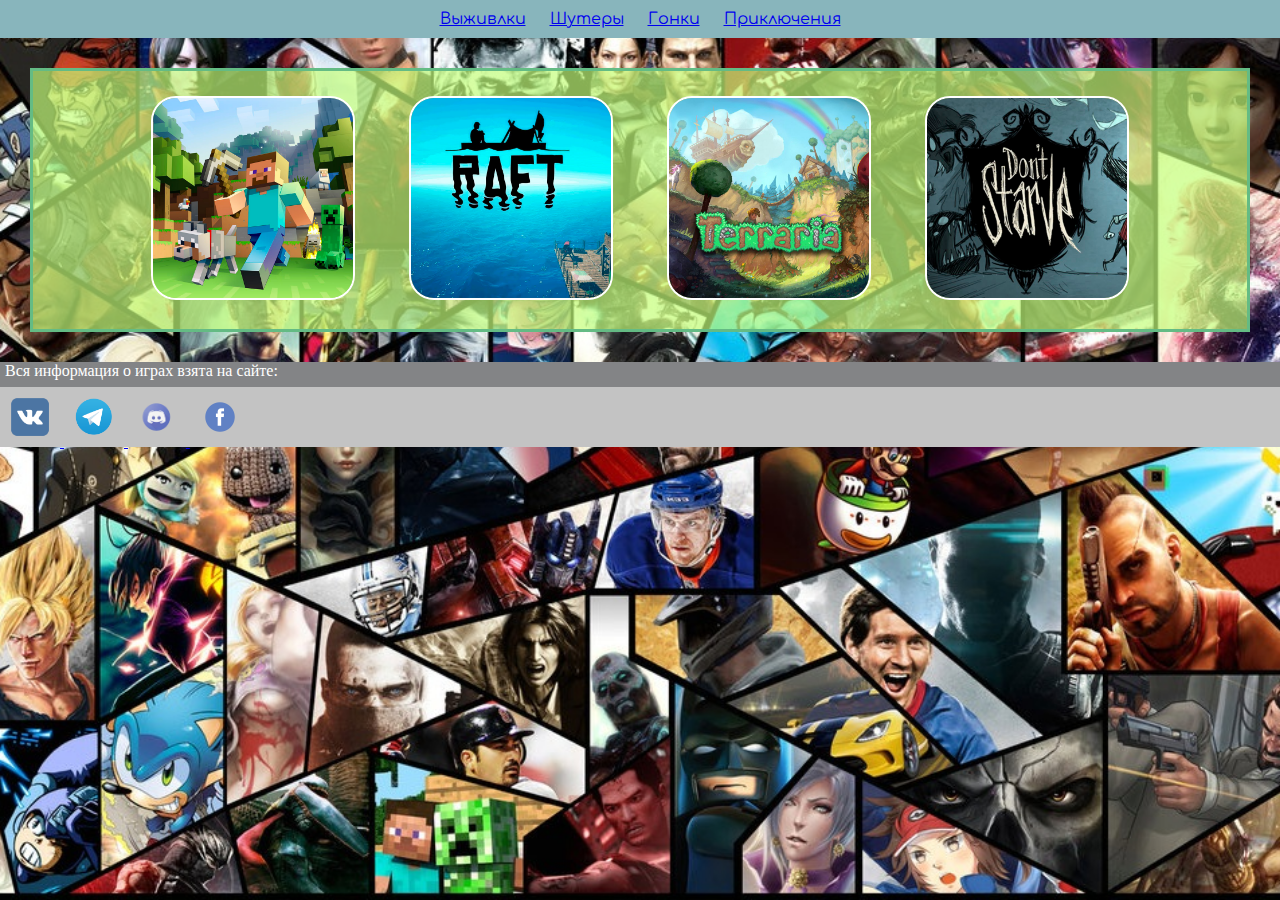
<file: html/выживлки.html>
<!DOCTYPE html>
<html lang="en">
<head>
    <meta charset="UTF-8">
    <meta http-equiv="X-UA-Compatible" content="IE=edge">
    <meta name="viewport" content="width=device-width, initial-scale=1.0">
    <link rel="stylesheet" href="../css/main.css">
    <link rel="stylesheet" href="../css/body.css">
    <link rel="stylesheet" href="../css/footer.css">
    <link rel="preconnect" href="https://fonts.googleapis.com">
    <link rel="preconnect" href="https://fonts.gstatic.com" crossorigin>
    <link href="https://fonts.googleapis.com/css2?family=Comfortaa:wght@500&display=swap" rel="stylesheet">
    <link rel="preconnect" href="https://fonts.googleapis.com">
    <link rel="preconnect" href="https://fonts.gstatic.com" crossorigin>
    <link href="https://fonts.googleapis.com/css2?family=Comfortaa:wght@500&family=Roboto+Flex:opsz@8..144&display=swap" rel="stylesheet">
    <title>Вики</title>
</head>
<body>
    <header>
        <div>
            <a href="../html/выживлки.html">
                Выживлки 
            </a>
             <a href="../html/шутеры.html">
                    Шутеры
            </a>
            <a href="../html/гонки.html">
                    Гонки
            </a>     
            <a href="../html/приключения.html">
                    Приключения
            </a>
            
    </header>
    <main>
        <article>
            <a href="../другие сайтики/minecraft/index.html">
                <img src="../img/minecraft.png" alt="" srcset="">
                <p>minecraft</p>
            </a>
            <a href="../другие сайтики/raft/index.html">
                <img src="../img/raft.png">
                <p>Raft</p>
            </a>
            <a href="../другие сайтики/terraria/index.html">
                <img src="../img/terraria.jpg" alt="" srcset="">
                <p>Terraria</p>
            </a>
            <a href="../другие сайтики/Dont starve/index.html">
                <img src="../img/dont starve.png" alt="" srcset="">
                <p>Don't sterve</p>
            </a>
        </article>
    </main>
    <footer>
        <div class="First">
             <p>Вся информация о играх взята на сайте: <a href=""></a></p>   
        </div>
        <div class="second">
            <a href="https://vk.com">
                <img src="../img/Vk(icon).png" alt="" srcset="">
            </a>
            <a href="https://telegram.org">
                <img src="../img/Telegram(icon).png" alt="" srcset="">
            </a>
            <a href="https://discord.com">
                <img src="../img/Discord(icon).png" alt="" srcset="">
            </a>
            <a href="http://www.facebook.com.vn">
                <img src="../img/Facebook(icon2).png" alt="" srcset="">
            </a>
        </div>
    </footer>
</body>
</html>
</file>
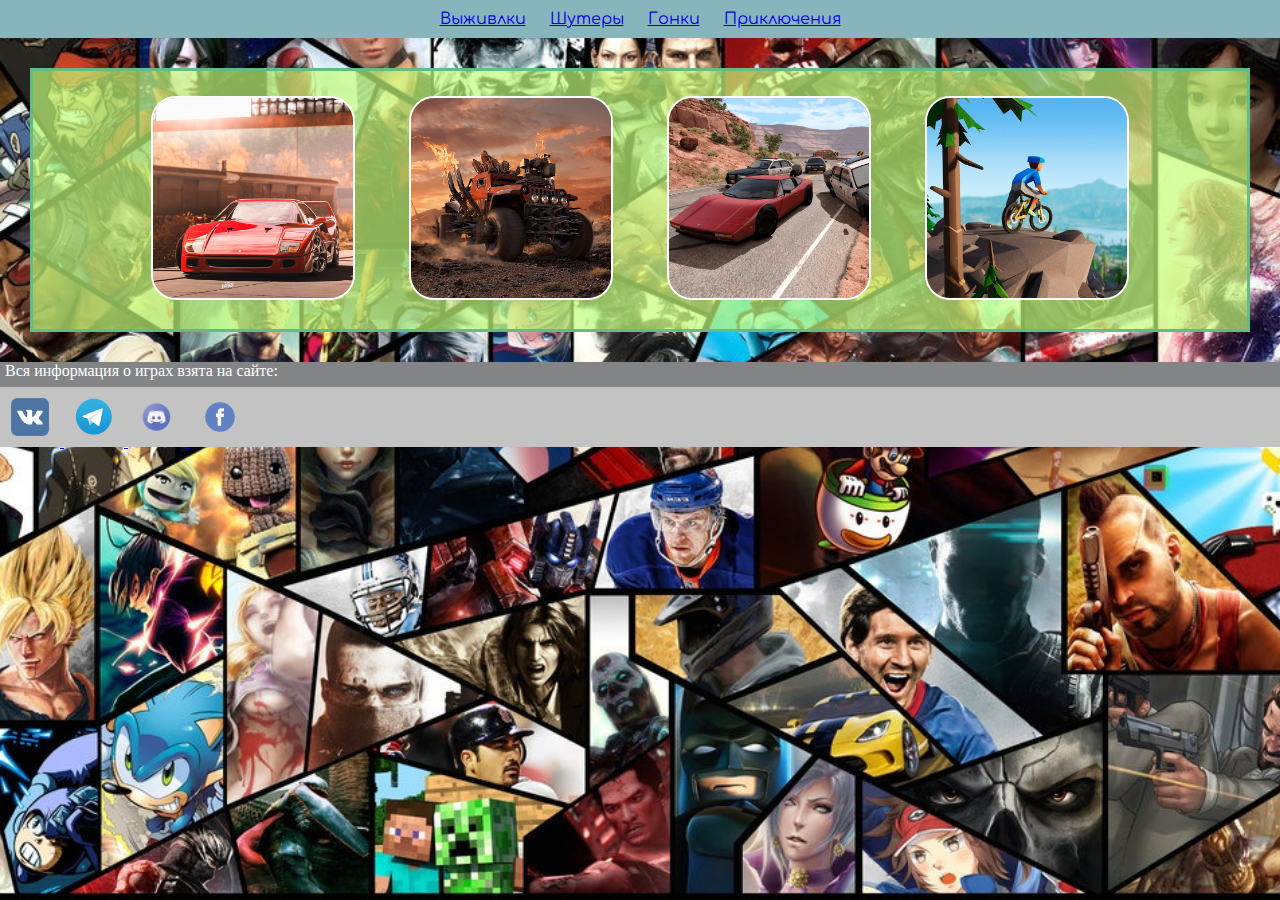
<file: html/гонки.html>
<!DOCTYPE html>
<html lang="en">
<head>
    <meta charset="UTF-8">
    <meta http-equiv="X-UA-Compatible" content="IE=edge">
    <meta name="viewport" content="width=device-width, initial-scale=1.0">
    <link rel="stylesheet" href="../css/main.css">
    <link rel="stylesheet" href="../css/body.css">
    <link rel="stylesheet" href="../css/footer.css">
    <link rel="preconnect" href="https://fonts.googleapis.com">
    <link rel="preconnect" href="https://fonts.gstatic.com" crossorigin>
    <link href="https://fonts.googleapis.com/css2?family=Comfortaa:wght@500&display=swap" rel="stylesheet">
    <link rel="preconnect" href="https://fonts.googleapis.com">
    <link rel="preconnect" href="https://fonts.gstatic.com" crossorigin>
    <link href="https://fonts.googleapis.com/css2?family=Comfortaa:wght@500&family=Roboto+Flex:opsz@8..144&display=swap" rel="stylesheet">
    <title>Вики</title>
</head>
<body>
    <header>
        <div>
            <a href="../html/выживлки.html">
                Выживлки 
            </a>
             <a href="../html/шутеры.html">
                    Шутеры
            </a>
            <a href="../html/гонки.html">
                    Гонки
            </a>     
            <a href="../html/приключения.html">
                    Приключения
            </a>
            
    </header>
    <main>
        <article>
            <div>
                <a href="">
                    <img src="../img/forza.png" alt="" srcset="">
                    <p>Forza Horizon 4</p>
                </a>
                <a href="">
                    <img src="../img/crossout.png" alt="" srcset="">
                    <p>Crossout</p>
                </a>
                <a href="">
                    <img src="../img/BeamNG.drive.png" alt="" srcset="">
                    <p>BeamNG drive</p>
                </a>
                <a href="">
                    <img src="../img/Lonely Mountains.png" alt="" srcset="">
                    <p>Lonely Mountains</p>
                </a>
            </div>
        </article>
    </main>
    <footer>
        <div class="First">
             <p>Вся информация о играх взята на сайте: <a href=""></a></p>   
        </div>
        <div class="second">
            <a href="https://vk.com">
                <img src="../img/Vk(icon).png" alt="" srcset="">
            </a>
            <a href="https://telegram.org">
                <img src="../img/Telegram(icon).png" alt="" srcset="">
            </a>
            <a href="https://discord.com">
                <img src="../img/Discord(icon).png" alt="" srcset="">
            </a>
            <a href="http://www.facebook.com.vn">
                <img src="../img/Facebook(icon2).png" alt="" srcset="">
            </a>
        </div>
    </footer>
</body>
</html>
</file>
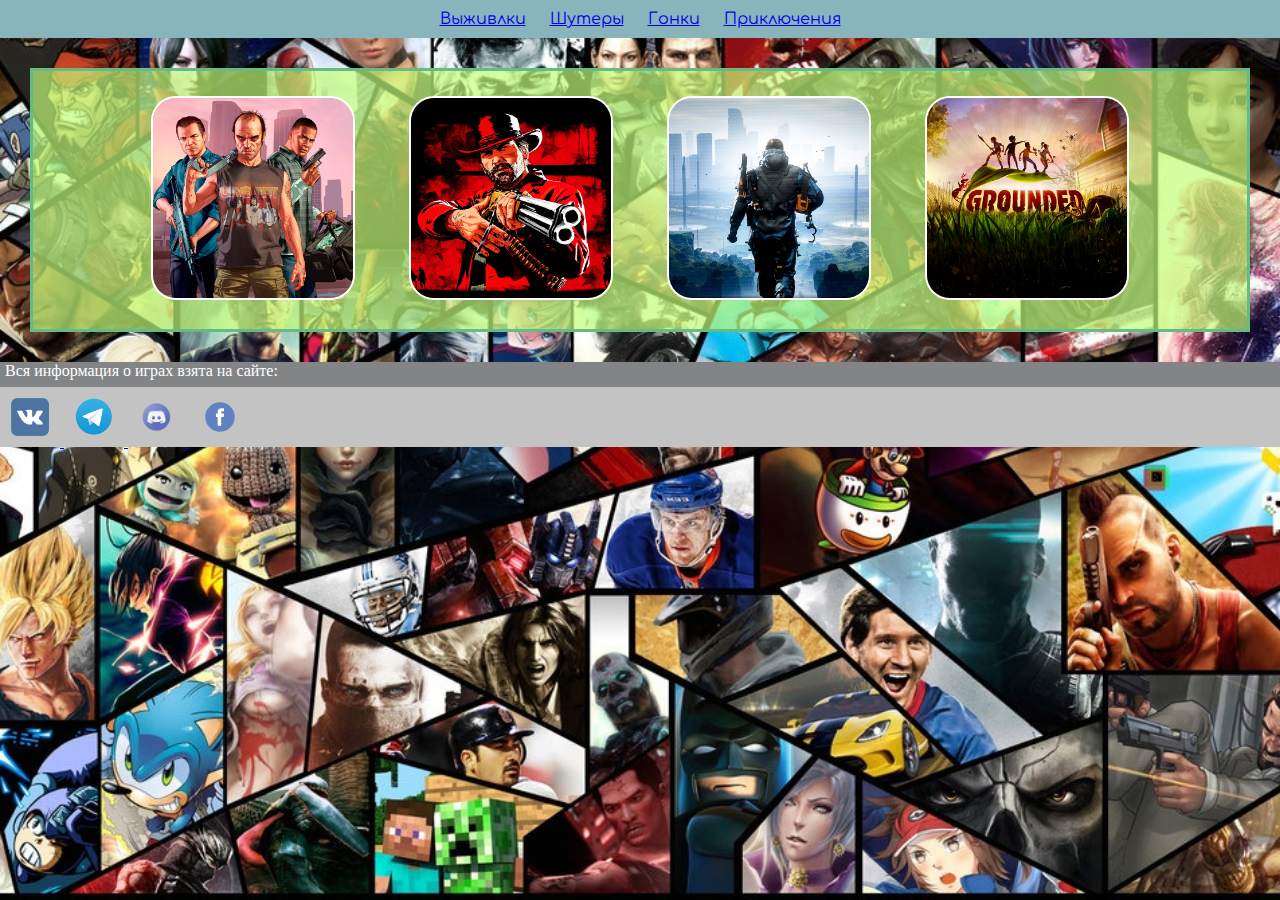
<file: html/приключения.html>
<!DOCTYPE html>
<html lang="en">
<head>
    <meta charset="UTF-8">
    <meta http-equiv="X-UA-Compatible" content="IE=edge">
    <meta name="viewport" content="width=device-width, initial-scale=1.0">
    <link rel="stylesheet" href="../css/main.css">
    <link rel="stylesheet" href="../css/body.css">
    <link rel="stylesheet" href="../css/footer.css">
    <link rel="preconnect" href="https://fonts.googleapis.com">
    <link rel="preconnect" href="https://fonts.gstatic.com" crossorigin>
    <link href="https://fonts.googleapis.com/css2?family=Comfortaa:wght@500&display=swap" rel="stylesheet">
    <link rel="preconnect" href="https://fonts.googleapis.com">
    <link rel="preconnect" href="https://fonts.gstatic.com" crossorigin>
    <link href="https://fonts.googleapis.com/css2?family=Comfortaa:wght@500&family=Roboto+Flex:opsz@8..144&display=swap" rel="stylesheet">
    <title>Вики</title>
</head>
<body>
    <header>
        <div>
            <a href="../html/выживлки.html">
                Выживлки 
            </a>
             <a href="../html/шутеры.html">
                    Шутеры
            </a>
            <a href="../html/гонки.html">
                    Гонки
            </a>     
            <a href="../html/приключения.html">
                    Приключения
            </a>
            
    </header>
    <main>
        <article>
            <div>
                <a href="">
                    <img src="../img/gta5.png" alt="" srcset="">
                    <p>GTA 5</p>
                </a>
                <a href="">
                    <img src="../img/rdr 2.png" alt="" srcset="">
                    <p>  Red Dead Redemption 2</p>
                </a>
                <a href="">
                    <img src="../img/death stranding.png" alt="" srcset="">
                    <p>DEATH STRANDING</p>
                </a>
                <a href="">
                    <img src="../img/Grounded.png" alt="" srcset="">
                    <p>Grounded</p>
                </a>
            </div>
        </article>
    </main>
    <footer>
        <div class="First">
             <p>Вся информация о играх взята на сайте: <a href=""></a></p>   
        </div>
        <div class="second">
            <a href="https://vk.com">
                <img src="../img/Vk(icon).png" alt="" srcset="">
            </a>
            <a href="https://telegram.org">
                <img src="../img/Telegram(icon).png" alt="" srcset="">
            </a>
            <a href="https://discord.com">
                <img src="../img/Discord(icon).png" alt="" srcset="">
            </a>
            <a href="http://www.facebook.com.vn">
                <img src="../img/Facebook(icon2).png" alt="" srcset="">
            </a>
        </div>
    </footer>
</body>
</html>
</file>
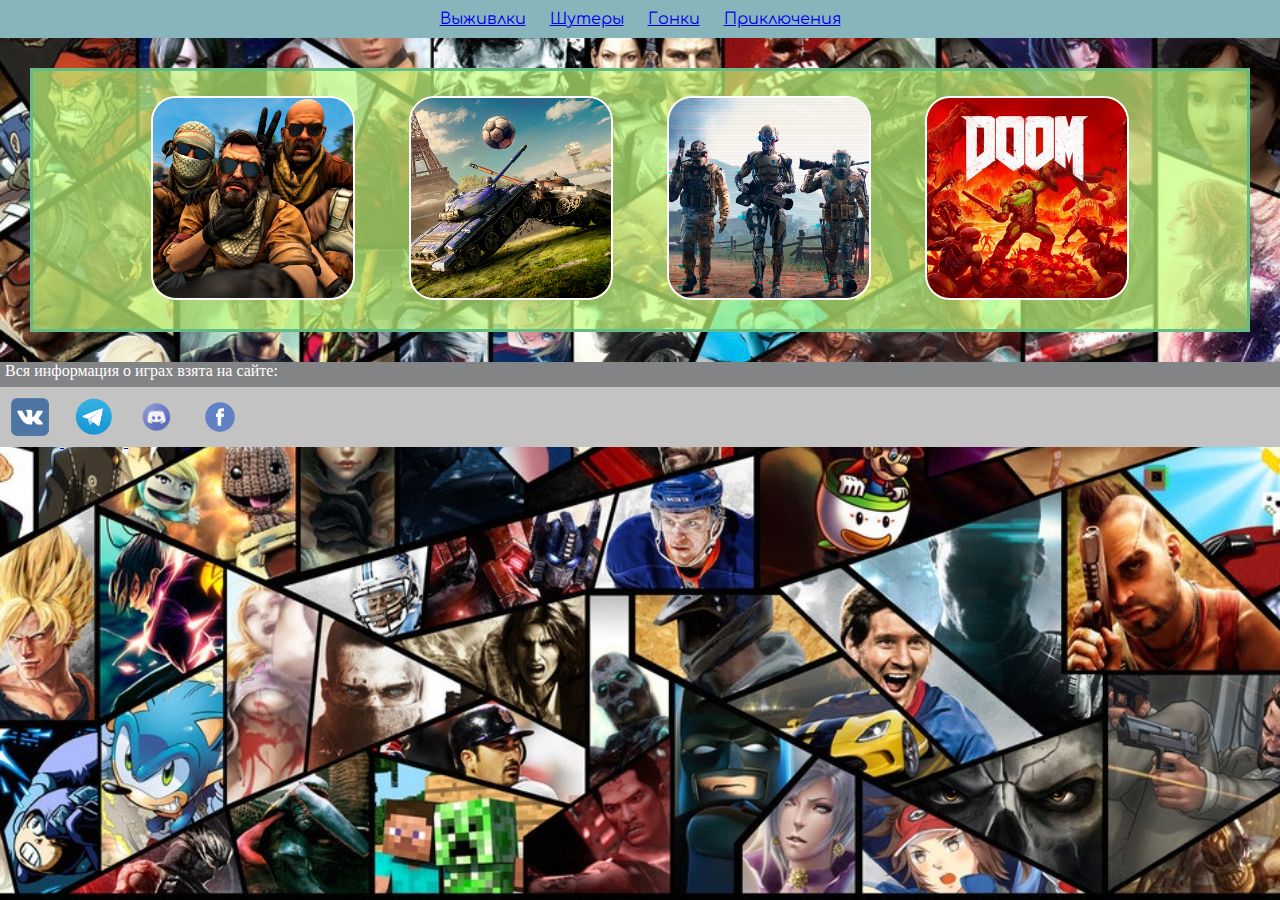
<file: html/шутеры.html>
<!DOCTYPE html>
<html lang="en">
<head>
    <meta charset="UTF-8">
    <meta http-equiv="X-UA-Compatible" content="IE=edge">
    <meta name="viewport" content="width=device-width, initial-scale=1.0">
    <link rel="stylesheet" href="../css/main.css">
    <link rel="stylesheet" href="../css/body.css">
    <link rel="stylesheet" href="../css/footer.css">
    <link rel="preconnect" href="https://fonts.googleapis.com">
    <link rel="preconnect" href="https://fonts.gstatic.com" crossorigin>
    <link href="https://fonts.googleapis.com/css2?family=Comfortaa:wght@500&display=swap" rel="stylesheet">
    <link rel="preconnect" href="https://fonts.googleapis.com">
    <link rel="preconnect" href="https://fonts.gstatic.com" crossorigin>
    <link href="https://fonts.googleapis.com/css2?family=Comfortaa:wght@500&family=Roboto+Flex:opsz@8..144&display=swap" rel="stylesheet">
    <title>Вики</title>
</head>
<body>
    <header>
        <div>
            <a href="../html/выживлки.html">
                Выживлки 
            </a>
             <a href="../html/шутеры.html">
                    Шутеры
            </a>
            <a href="../html/гонки.html">
                    Гонки
            </a>     
            <a href="../html/приключения.html">
                    Приключения
            </a>
            
    </header>
    <main>
        <article>
            <div>
                <a href="../другие сайтики/SC GO/index.html">
                    <img src="../img/cs go.png" alt="" srcset="">
                    <p>Counter-Strike</p>
                </a>
                <a href="">
                    <img src="../img/world of tanks.png" alt="" srcset="">
                    <p>World of Tanks</p>
                </a>
                <a href="">
                    <img src="../img/warface.png" alt="" srcset="">
                    <p>Warface</p>
                </a>
                <a href="">
                    <img src="../img/doom.png" alt="" srcset="">
                    <p>Doom Eternal</p>
                </a>
            </div>
        </article>
    </main>
    <footer>
        <div class="First">
             <p>Вся информация о играх взята на сайте: <a href=""></a></p>   
        </div>
        <div class="second">
            <a href="https://vk.com">
                <img src="../img/Vk(icon).png" alt="" srcset="">
            </a>
            <a href="https://telegram.org">
                <img src="../img/Telegram(icon).png" alt="" srcset="">
            </a>
            <a href="https://discord.com">
                <img src="../img/Discord(icon).png" alt="" srcset="">
            </a>
            <a href="http://www.facebook.com.vn">
                <img src="../img/Facebook(icon2).png" alt="" srcset="">
            </a>
        </div>
    </footer>
</body>
</html>
</file>
<file: другие сайтики/Dont starve/css/style.css>
h2{
    font-weight: 600;
    color: #233755;
}
main {
    background-image:url("../img/фон.jpg") ;
    background-repeat: no-repeat;
    background-size: cover;
    background-position: center;
    background-attachment: fixed;
}
article{
    padding: 30px;
    margin-left: 100px;
    margin-right: 100px;
    border: 3px solid #DCDCDC;
    background-color: rgba(255, 255, 255, 0.5 );
}
img {
    border: 3px solid #e3d599b7;
    display: block;
    max-width: 50%;
    max-height: 50%;
}
.head {
    height: 90px;
    background-image:url("../img/kbzN7Mejn.webp");
    background-repeat: no-repeat;
    background-size: cover;
    background-position: center;
    background-attachment: fixed;
}
h1 {
    margin: 10px;
    padding: 30px;
    color: #ff6135de;
    text-align: center;
}
footer {
    background-color: #233755 ;
    height: 80px;
    text-align:left;
    padding: 20px;
    padding-left: 110px;
    color: white;
}
a {
    font-family: 'Arial';
    font-size: small;
    color: #ec3d1d;
}
.naverh{
    border: 2px solid #ec3d1d;
    color: #ec3d1d;
    left: 30px;
    bottom: 30px;
    padding-top: 12px ;
    display: inline-block;
    position: fixed ;
    width: 70px;
    height: 30px;
    text-align: center;
}
</file>
<file: другие сайтики/minecraft/css/style.css>
h2{
    font-family: 'Press Start 2P', cursive;
    font-weight: 600;
    color: #233755;
}
main {
    background-image:url("../img/back.png") ;
    background-repeat: no-repeat;
    background-size: cover;
    background-position: center;
    background-attachment: fixed;
}
article{
    padding: 30px;
    margin-left: 100px;
    margin-right: 100px;
    border: 3px solid #DCDCDC;
    background-color: rgba(255, 255, 255, 0.5 );
}
img {
    border: 3px solid #ec3d1d;
    display: block;
    max-width: 100%;
    max-height: 100%;
}
.head {
    height: 90px;
    background-image:url("../img/1600078912_woby9m5.jpg");
    background-repeat: no-repeat;
    background-size: cover;
    background-position: center;
    background-attachment: fixed;
}
h1 {
    margin: 10px;
    font-family: 'Press Start 2P', cursive;
    padding: 30px;
    color: #5fcc62;
    text-align: center;
}
footer {
    background-color: #233755 ;
    height: 80px;
    text-align:left;
    padding: 20px;
    padding-left: 110px;
    color: white;
}
a {
    font-family: 'Arial';
    font-size: small;
    color: #ec3d1d;
}
.naverh{
    border: 2px solid #ec3d1d;
    color: #ec3d1d;
    left: 30px;
    bottom: 30px;
    padding-top: 12px ;
    display: inline-block;
    position: fixed ;
    width: 70px;
    height: 30px;
    text-align: center;
}
</file>
<file: другие сайтики/SC GO/css/style.css>
h2{
    font-family: 'Press Start 2P', cursive;
    font-weight: 600;
    color: #233755;
}
main {
    background-image:url("../img/back.png") ;
    background-repeat: no-repeat;
    background-size: cover;
    background-position: center;
    background-attachment: fixed;
}
article{
    padding: 30px;
    margin-left: 100px;
    margin-right: 100px;
    border: 3px solid #DCDCDC;
    background-color: rgba(255, 255, 255, 0.5 );
}
img {
    border: 3px solid #ec3d1d;
    display: block;
    max-width: 50%;
    max-height: 50%;
}
.head {
    height: 90px;
    background-color: rgba(117, 198, 204, 0.767);
    background-repeat: no-repeat;
    background-size: cover;
    background-position: center;
    background-attachment: fixed;
}
h1 {
    margin: 10px;
    font-family: 'Press Start 2P', cursive;
    padding: 30px;
    color: #5fcc62;
    text-align: center;
}
footer {
    background-color: #233755 ;
    height: 80px;
    text-align:left;
    padding: 20px;
    padding-left: 110px;
    color: white;
}
a {
    font-family: 'Arial';
    font-size: small;
    color: #ec3d1d;
}
.naverh{
    border: 2px solid #ec3d1d;
    color: #ec3d1d;
    left: 30px;
    bottom: 30px;
    padding-top: 12px ;
    display: inline-block;
    position: fixed ;
    width: 70px;
    height: 30px;
    text-align: center;
}
</file>
<file: другие сайтики/terraria/css/style.css>
h2{
    font-family: 'Press Start 2P', cursive;
    font-weight: 600;
    color: #233755;
}
main {
    background-image:url("../img/WAI9mmhLkDVDpEz9Jz-Rvw.jpeg") ;
    background-repeat: no-repeat;
    background-size: cover;
    background-position: center;
    background-attachment: fixed;
}
article{
    padding: 30px;
    margin-left: 100px;
    margin-right: 100px;
    border: 3px solid #DCDCDC;
    background-color: rgba(255, 255, 255, 0.5 );
}
img {
    border: 3px solid #ec3d1d;
    display: block;
    max-width: 100%;
    max-height: 100%;
}
.head {
    font-size: 20px;
    height: 90px;
    background-image:url("../img/shapka.jpg");
    background-repeat: no-repeat;
    background-size: cover;
    background-position: center;
    background-attachment: fixed;
}
h1 {
    margin: 10px;
    font-family: 'Press Start 2P', cursive;
    padding: 30px;
    color: #5fcc62;
    text-align: center;
}
footer {
    background-color: #233755 ;
    height: 80px;
    text-align:left;
    padding: 20px;
    padding-left: 110px;
    color: white;
}
a {
    font-family: 'Arial';
    font-size: small;
    color: #ec3d1d;
}
.naverh{
    border: 2px solid #ec3d1d;
    color: #ec3d1d;
    left: 30px;
    bottom: 30px;
    padding-top: 12px ;
    display: inline-block;
    position: fixed ;
    width: 70px;
    height: 30px;
    text-align: center;
}
</file>
<file: css/main.css>
header{
    background-color: rgb(136, 181, 188);
    text-align: center;
    display: block;
}
header div a{
    display: inline-block;
    padding: 10px;
    font-family: 'Comfortaa';
    transition: 0.5s;
}
header div a:hover{
 color: white;
 background-color: rgba(191, 193, 57, 0.412);
 transition: 0.5s;
}
body{
    margin: 0px;
    background-image: url(../img/background.jpg);
    background-repeat: no-repeat;
    background-size: cover;
    background-position: center;
    background-attachment: fixed;
}
</file>
<file: css/body.css>
article{
    margin: 30px;
    border: 10px;
    border: 3px solid rgb(100, 187, 132) ;
    background-color: rgba(196, 255, 123, 0.686);
    text-align: center;
}
article a img{
    margin: 25px;
    width: 200px;
    height: 200px;
    border-radius: 25px;
    border: 2px solid white;
    transition: 0.5s;
    overflow: hidden;
}
article p{
    position: absolute;
    bottom:  30px;
    font-family: 'Roboto Flex', sans-serif;
    left: 0;
    right: 0;
    text-align: center;
    color: rgba(255, 255, 255, 0);
    transition: 0.5ms;
    font-size: 1px;
    
}
article a:hover p{
    bottom:  60px;
    font-size: 25px;
    transition: 0.5s;
    color: rgb(255, 255, 255);
    text-shadow: 2px 2px 3px rgba(98, 115, 173, 0.88);
}
article a img:hover{
    transform: translate(0, -4px);
    transition: 0.5s;
    filter: drop-shadow(8px 8px 10px rgb(105, 105, 105));
    filter: blur(5px);
    color: aliceblue;
}
article a{
    display: inline-block;
    position:relative;
    transition: 0.5ms;
}
</file>
<file: css/footer.css>
.First{
    height: 25px;
    background-color: rgb(131, 132, 134);
    color: white;
    text-align:justify;
    display: block;
}
p{
    margin: 5px;
}
.second{
    background-color: rgb(195, 195, 195);
    height: 60px;
}
footer div a img{
    margin: 10px;
    height: 40px;
    transition: 1s;
}
footer div a img:hover{
    transform: translate(0, -4px);
    transition: 0.5s;
}
footer{
    bottom: 0px;
    right: 0px;
    left:0px
}
</file>
